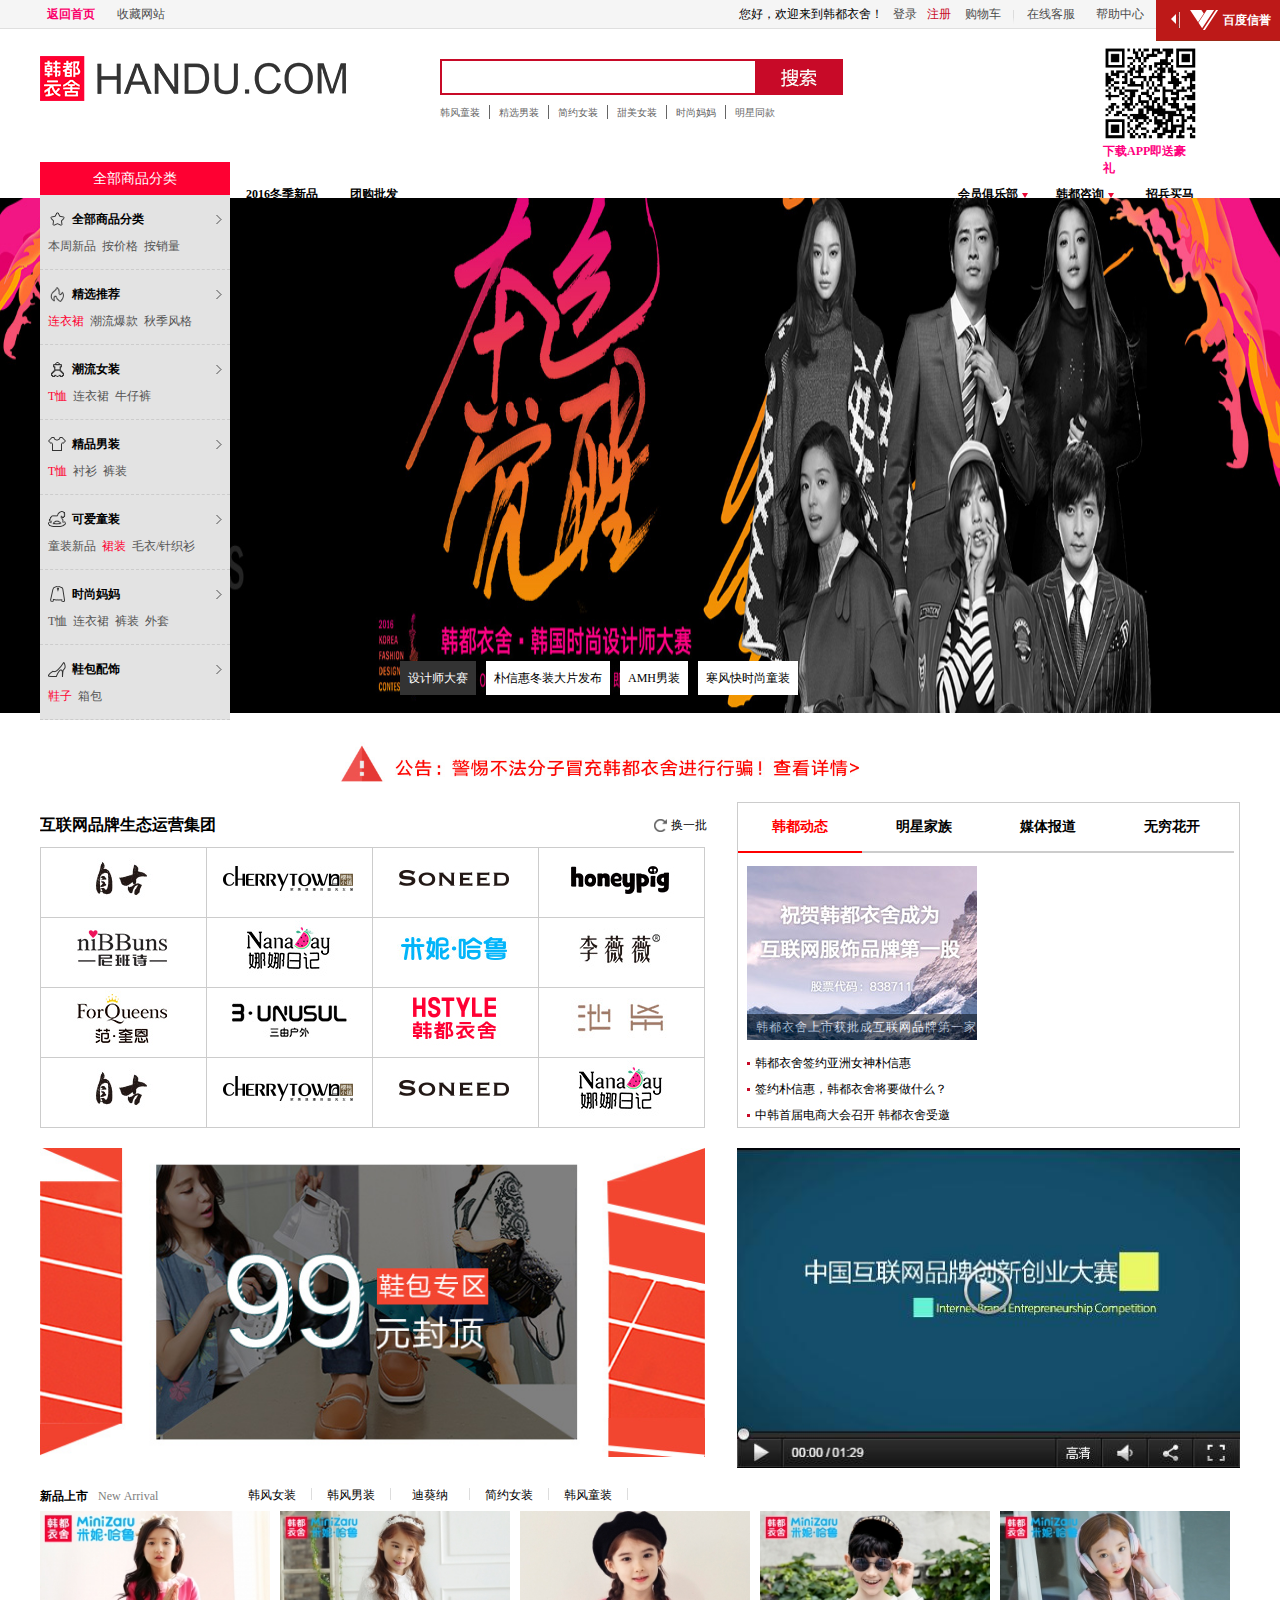
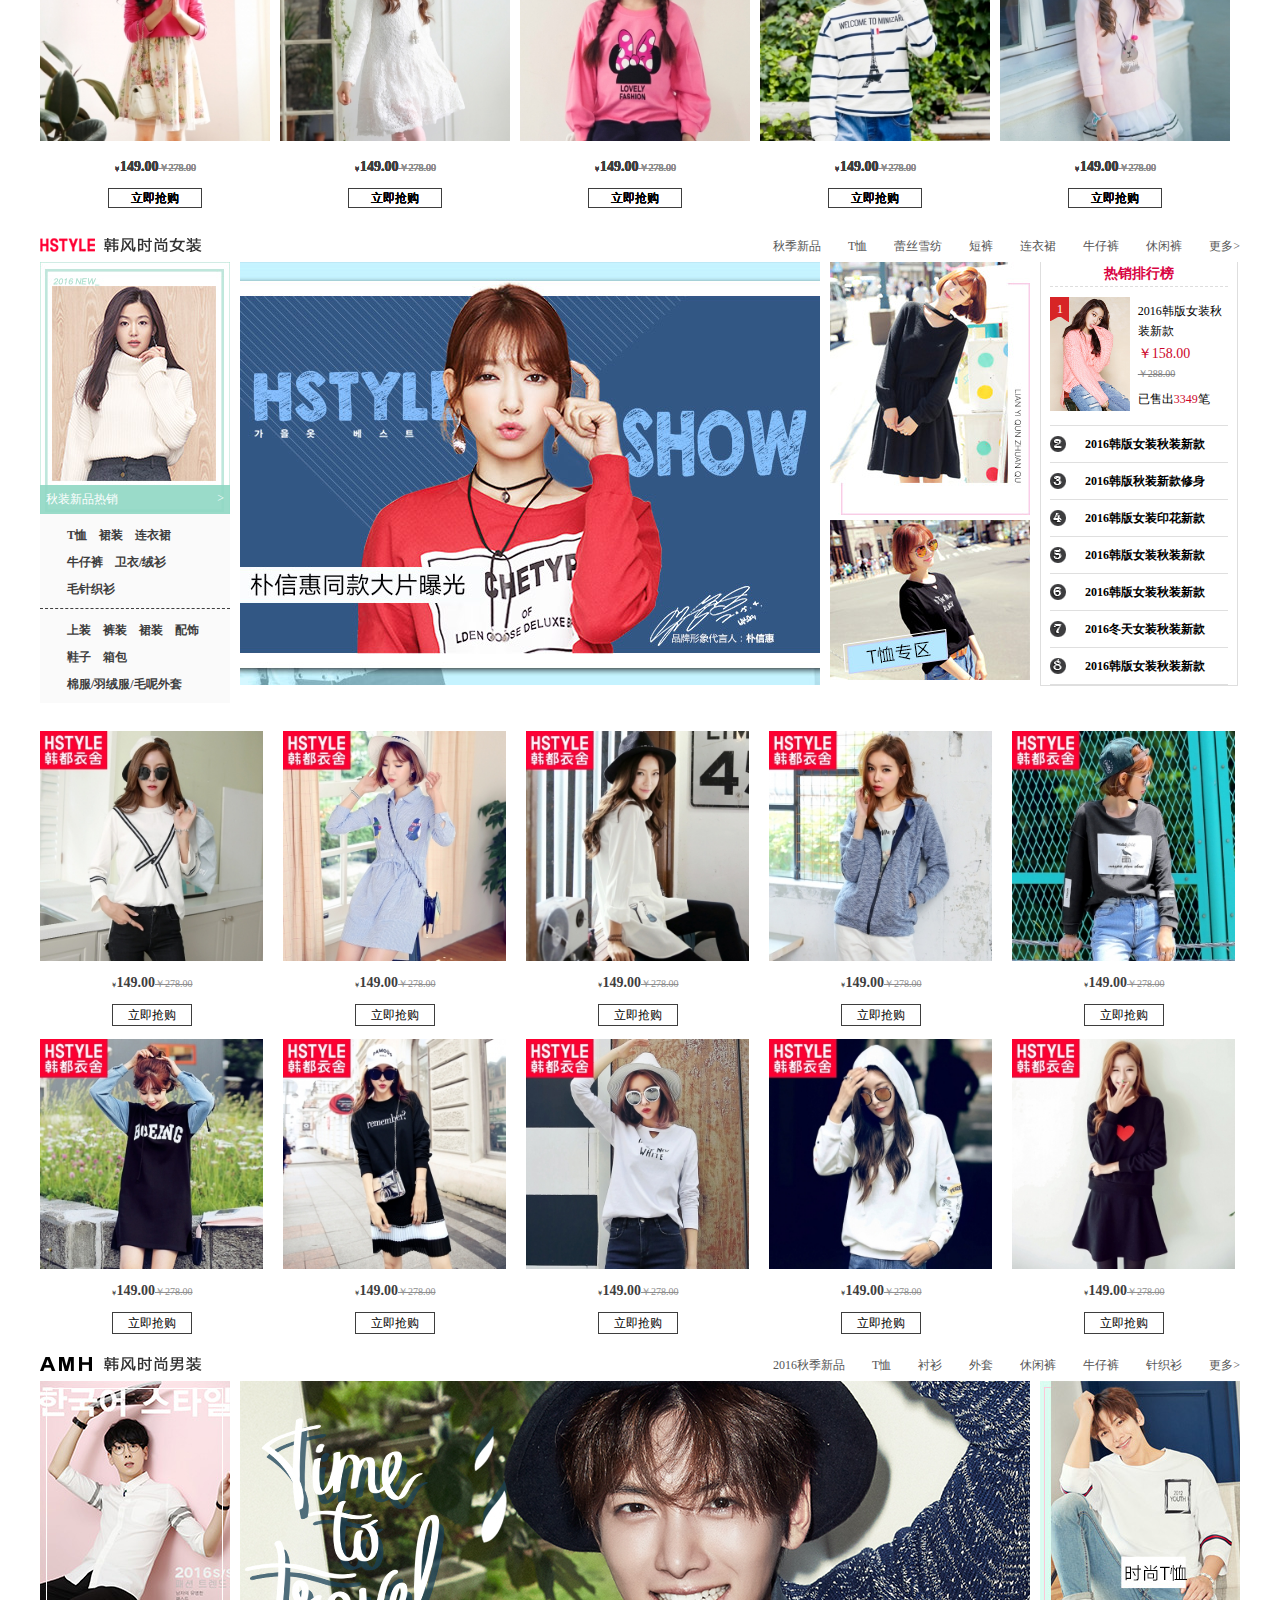
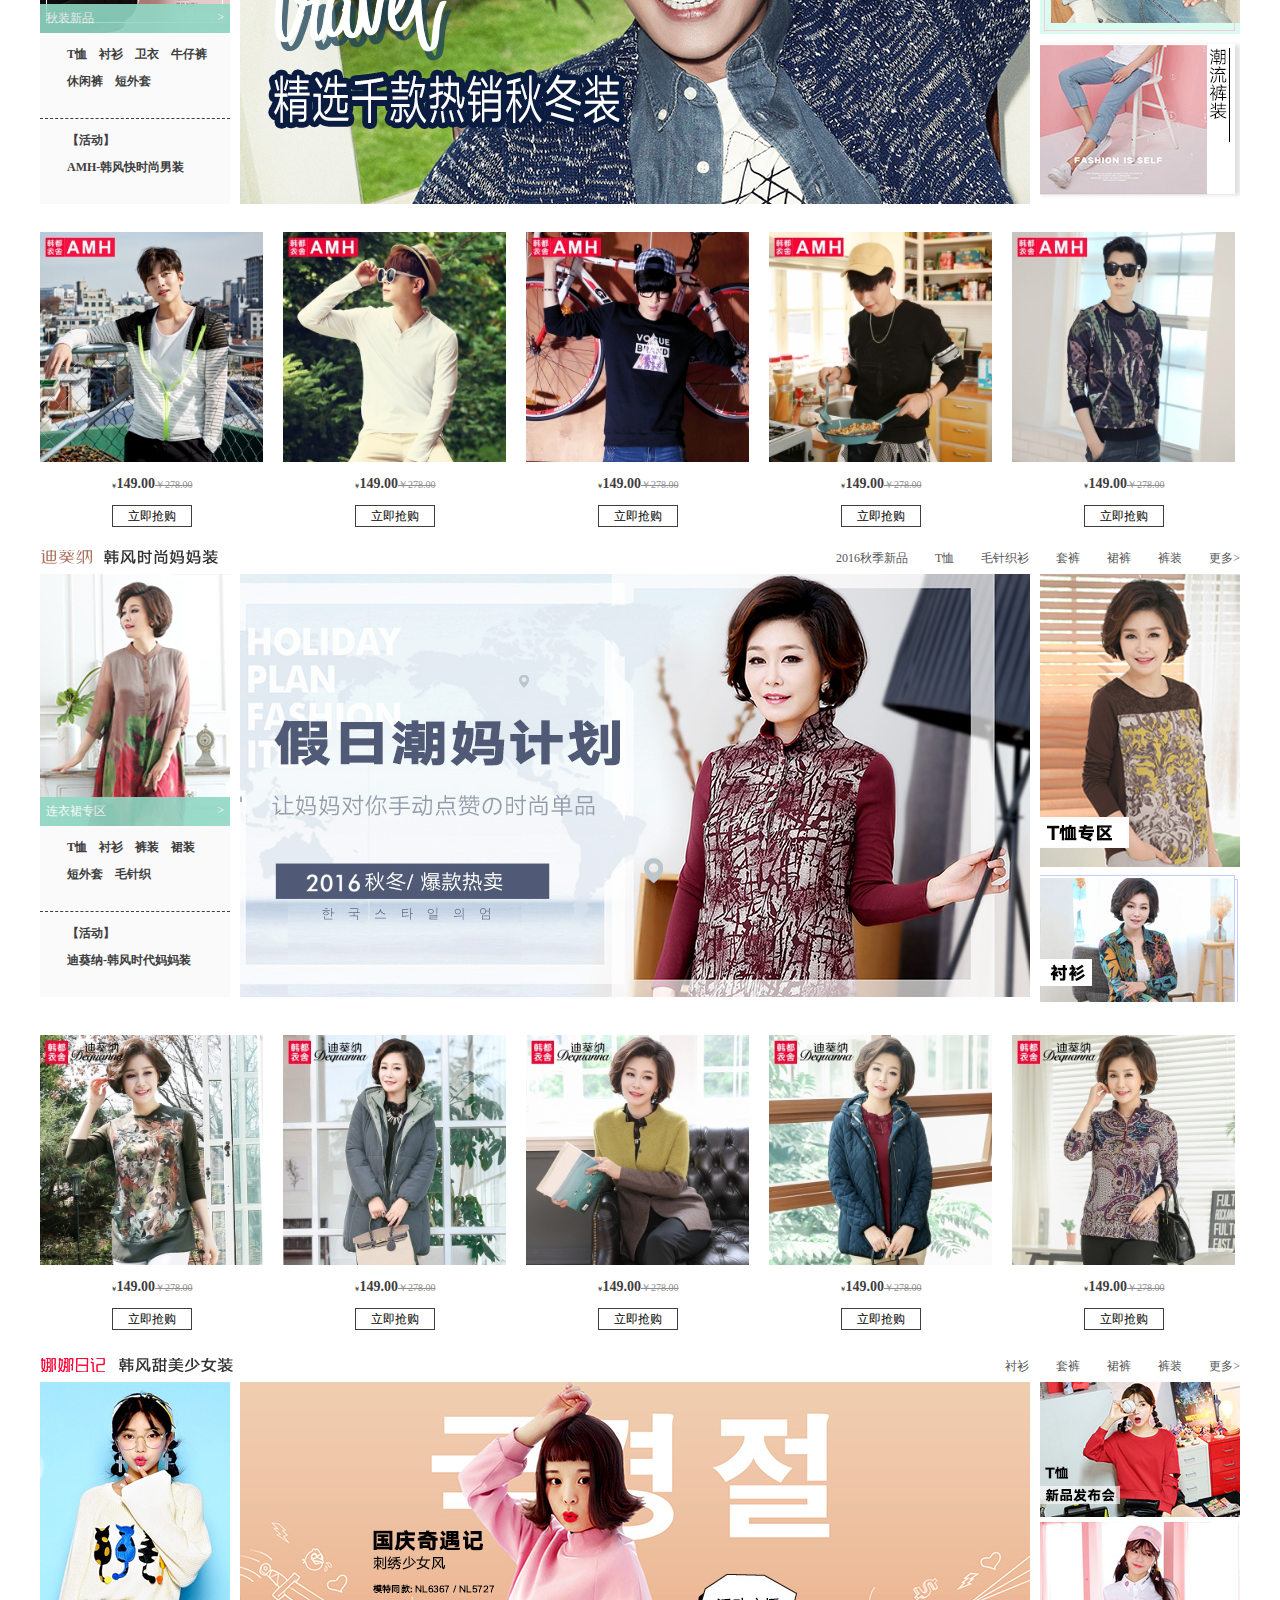
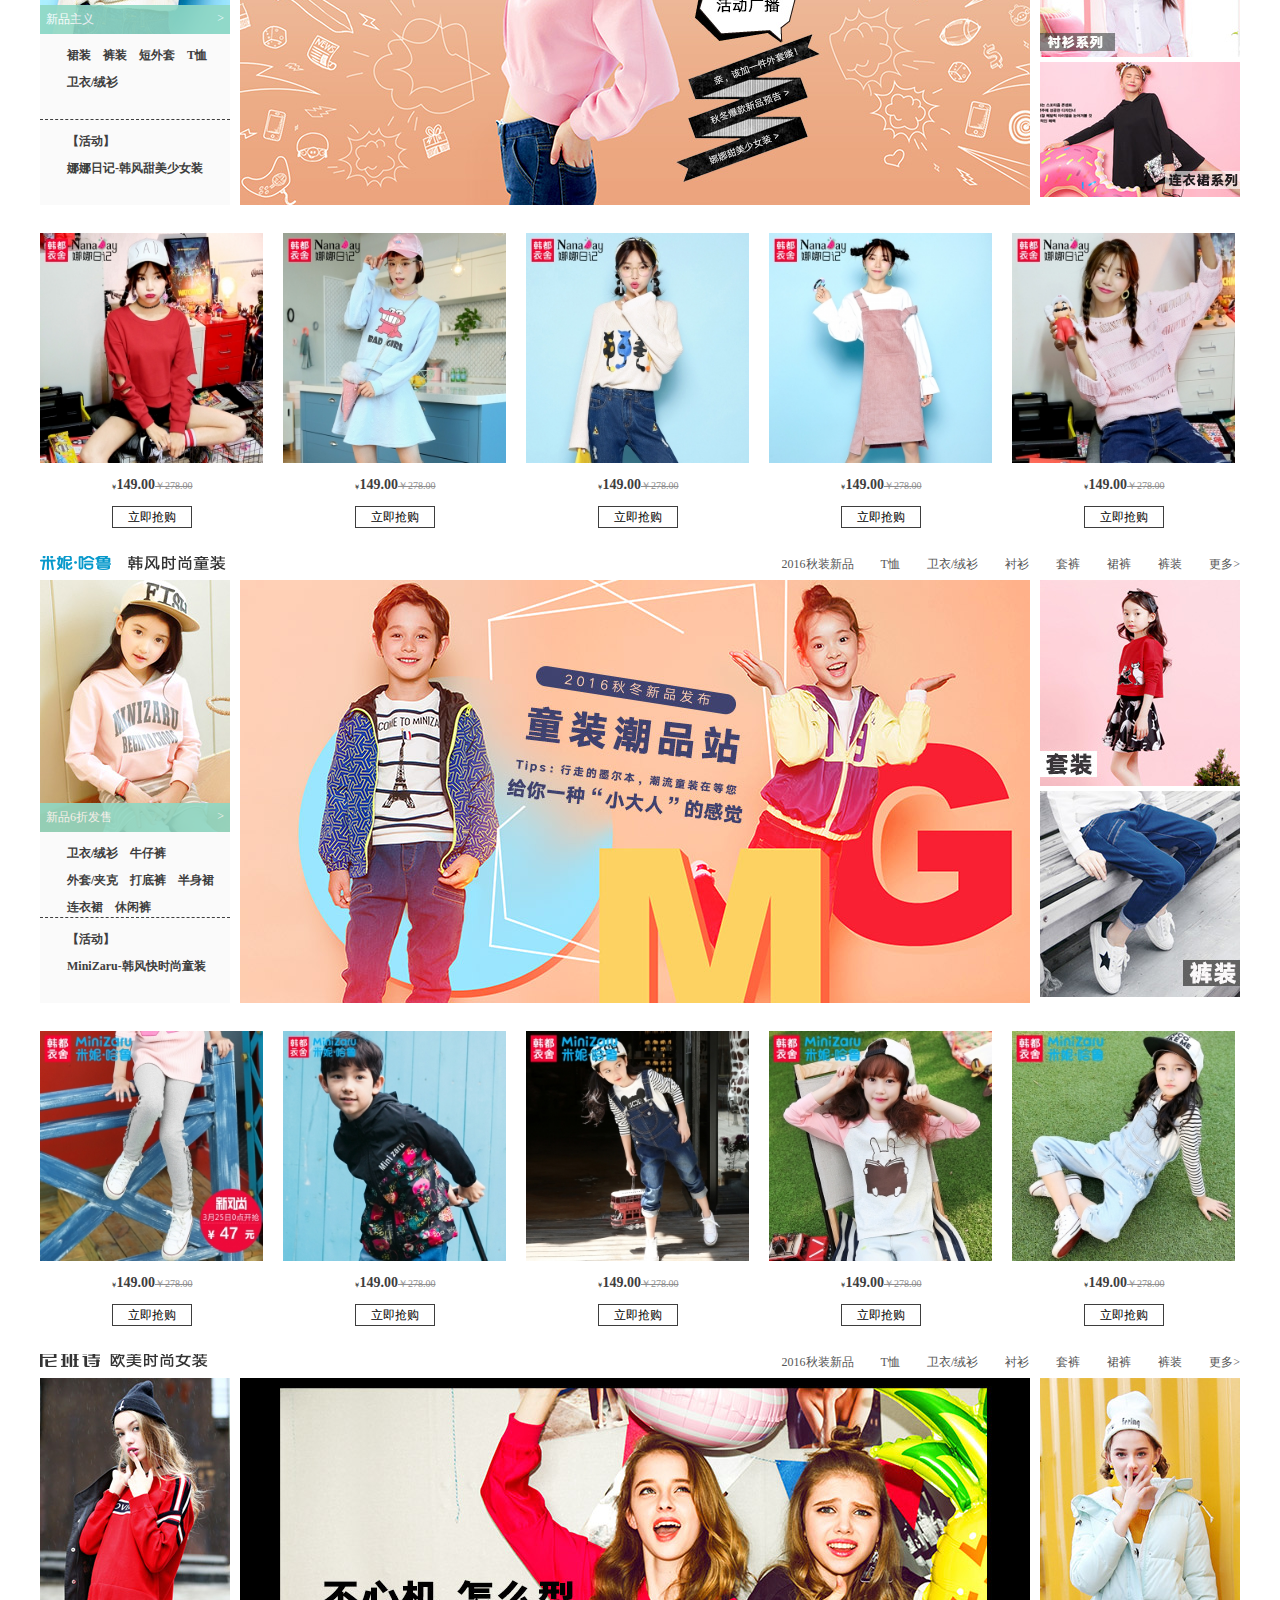
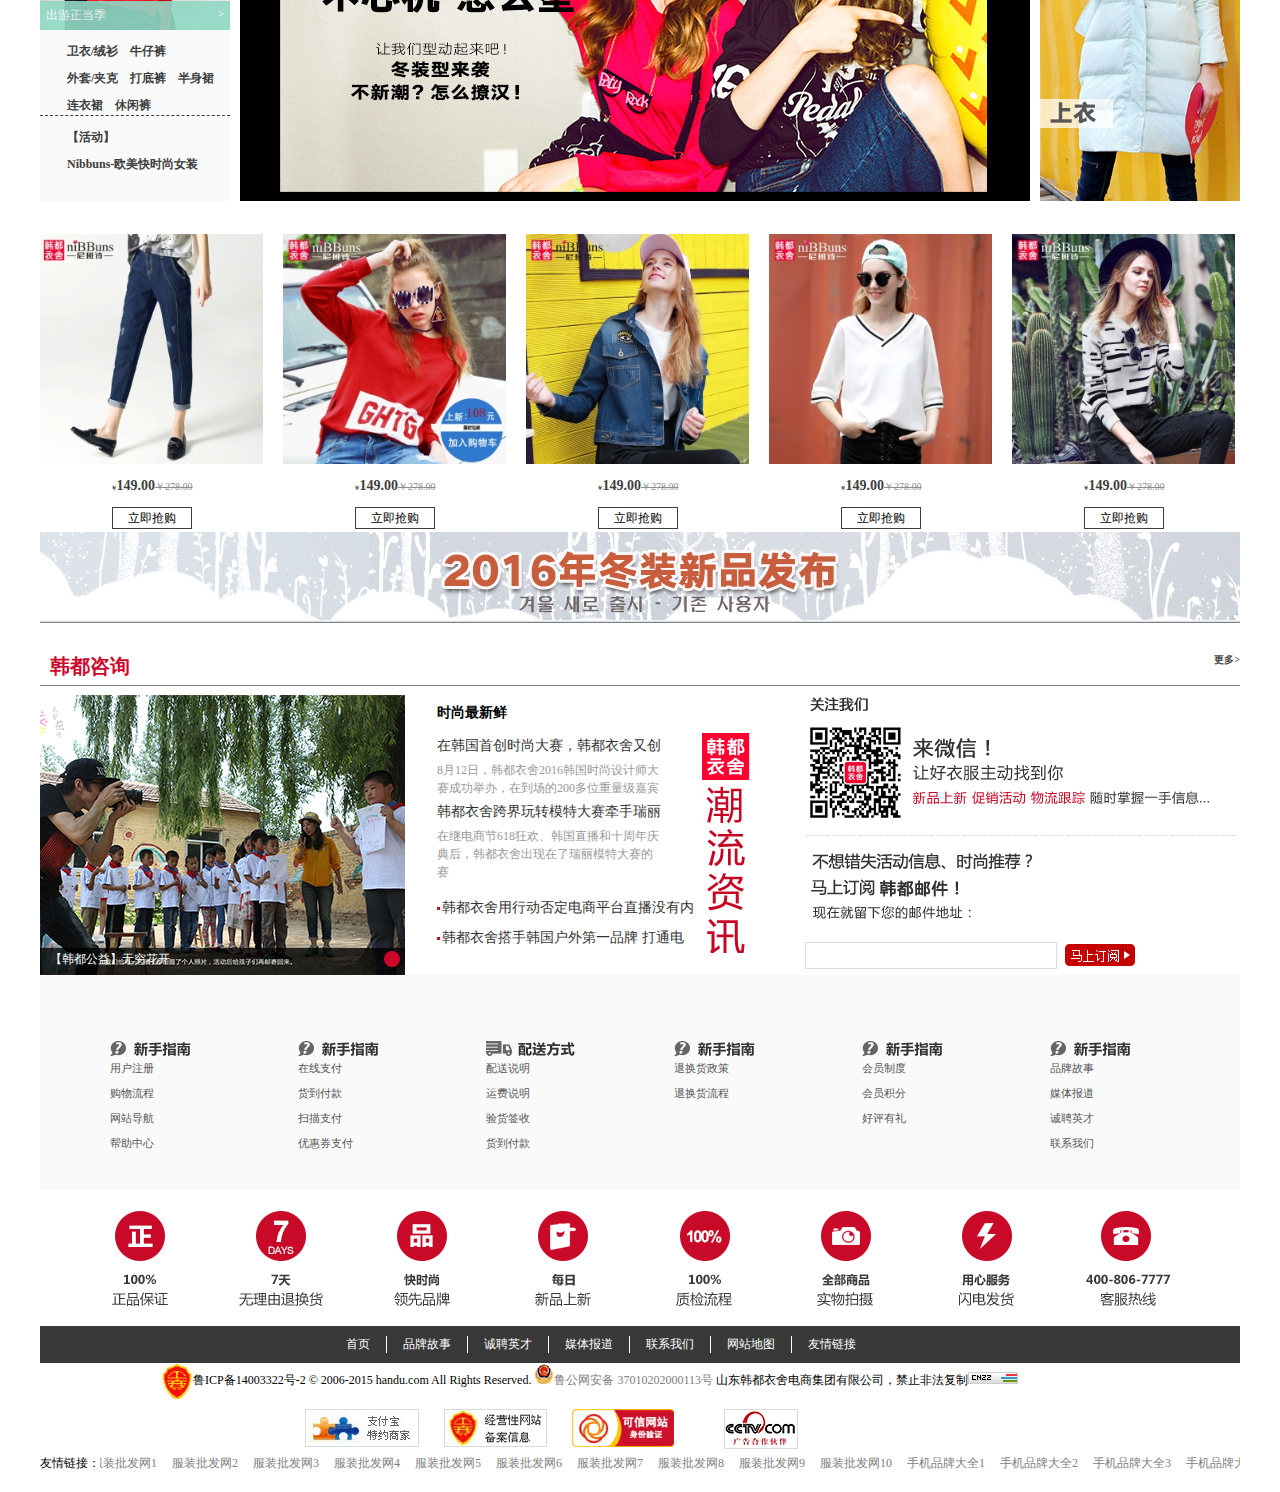
<file: 韩都衣舍/html/index.html>
<!DOCTYPE html>
<html>
	<head>
		<meta charset="utf-8" />
		<title>韩都衣舍首页</title>
		<link type="image/x-icon" href="../img/common/title.jpg" rel="icon"> 
		<link href="../css/common.css" rel="stylesheet" type="text/css">
		<link href="../css/index.css" type="text/css" rel="stylesheet">
		<script src="../lib/jquery-1.12.3.js"></script>
		<script src="../lib/jquery.cookie.js"></script>
		<script src="../js/common.js"></script>
		<script src="../js/index.js"></script>
		<script>
			onload=function(){
				$('#menu-toggle').css('display','block');
				$('.nav-index').hover(
			function(){
				$('#menu-toggle').css('display','block')
			},
			function(){
				$('#menu-toggle').css('display','block')
			}
			
		)
			}
		</script>
	</head>
	<body>
		<div id="wrap-head"></div>
		<div id="wrap-search"></div>
		<div id="wrap-nav"></div>
		
		<div id="wrap-banner">
			<div class="banner-links">
					
					<div>
						<a href="goodList.html">
							<img src="../img/index/423_01.jpg" />
							<img src="../img/index/423_02.jpg" />
							<img src="../img/index/423_03.jpg" />
							<img src="../img/index/423_04.jpg" />
							<img src="../img/index/423_05.jpg" />

						</a>
					</div>
					<div>
						<a href="goodList.html">
							<img src="../img/index/423BOY_01.jpg" />
							<img src="../img/index/423BOY_02.jpg" />
							<img src="../img/index/423BOY_03.jpg" />
							<img src="../img/index/423BOY_04.jpg" />
							<img src="../img/index/423BOY_05.jpg" />

						</a>
					</div>
					<div>
						<a href="goodList.html">
							<img src="../img/index/423HB_01.jpg" />
							<img src="../img/index/423HB_02.jpg" />
							<img src="../img/index/423HB_03.jpg" />
							<img src="../img/index/423HB_04.jpg" />
							<img src="../img/index/423HB_05.jpg" />

						</a>
					</div>
					<div>
						<a href="goodList.html">
							<img src="../img/index/bsl_01.jpg" />
							<img src="../img/index/bsl_02.jpg" />
							<img src="../img/index/bsl_03.jpg" />
							<img src="../img/index/bsl_04.jpg" />
							<img src="../img/index/bsl_05.jpg" />

						</a>
					</div>
					<p><span>设计师大赛</span><span>朴信惠冬装大片发布</span><span>AMH男装</span><span>寒风快时尚童装</span></p>		
					
			</div>
			<div class="banner-notice">
				<a href="goodList.html"><img src="../img/index/notice.jpg"></a>
			</div>
			
		</div>
		<div id="wrap-introduce">
			
			<div class="introduce">
				<div class="intro-top">
					<div class="intr-top-left">
						<div>
							<h2>互联网品牌生态运营集团</h2>
							<a href="goodList.html" ><img src="../img/index/zg.png">换一批</a>
						</div>
						<ul id="intr-list">
							<li><a href="goodList.html"><img src="../img/index/ZG.jpg"></a></li>
							<li><a href="goodList.html"><img src="../img/index/YT.jpg"></a></li>
							<li><a href="goodList.html"><img src="../img/index/Sn.jpg"></a></li>
							<li class="border-right"><a href="goodList.html"><img src="../img/index/pig.jpg"></a></li>
							<li><a href="goodList.html"><img src="../img/index/NBS.jpg"></a></li>
							<li><a href="goodList.html"><img src="../img/index/NA.jpg"></a></li>
							<li><a href="goodList.html"><img src="../img/index/mn.jpg"></a></li>
							<li class="border-right"><a href="goodList.html"><img src="../img/index/lww.jpg"></a></li>
							<li><a href="goodList.html"><img src="../img/index/FQ.jpg"></a></li>
							<li><a href="goodList.html"><img src="../img/index/3u.jpg"></a></li>
							<li><a href="goodList.html"><img src="../img/index/H.jpg"></a></li>
							<li class="border-right "><a href="goodList.html"><img src="../img/index/cx.jpg"></a></li>
							<li class="border-btm"><a href="goodList.html"><img src="../img/index/ZG.jpg"></a></li>
							<li class="border-btm"><a href="goodList.html"><img src="../img/index/YT.jpg"></a></li>
							<li class="border-btm"><a href="goodList.html"><img src="../img/index/Sn.jpg"></a></li>
							<li class="border-right border-btm"><a href="goodList.html"><img src="../img/index/NA.jpg"></a></li>
							
						</ul>
					</div>
					<div class="intr-top-right">
						
						<ul>
							<li class="riht-li right-first">
								<h3>韩都动态</h3>
								<div >
								<ul >
									<li class="first1 first"><a href='#' ><span>韩都衣舍上市获批成互联网品牌第一家</span></a></li>
									<!--<li><a href="goodList.html">韩风十年&nbsp;星光十年</a></li>-->
									<li><a href="goodList.html">韩都衣舍签约亚洲女神朴信惠</a></li>
									<li><a href="goodList.html">签约朴信惠，韩都衣舍将要做什么？</a></li>
									<li><a href="goodList.html">中韩首届电商大会召开 韩都衣舍受邀</a></li>
								</ul>
								<ul>
									<li class="first2 first"><a href='#'><span>韩风十年&nbsp;星光十年</span></a></li>
									<!--<li><a href="goodList.html">韩风十年&nbsp;星光十年</a></li>-->
									<li><a href="goodList.html">韩都衣舍旗下男装AMH摘得双11淘品牌冠军</a></li>
									<li><a href="goodList.html">韩都衣舍多级跳 淘品牌到孵化器</a></li>
									<li><a href="goodList.html">情人节，韩都老总竟然为数百人戴戒指？</a></li>
								</ul>
								</div>
							</li>
							<li class="right-2">
								<h3>明星家族</h3>
								<div>
									<ul >
										<li class="first5 first"><a href='#' ></a></li>
										<!--<li><a href="goodList.html">韩风十年&nbsp;星光十年</a></li>-->
										<li><a href="goodList.html">签约三大韩星：韩都衣舍欲书写互联网品牌的中国时尚传奇<span>[详细内容]</span></a></li>
										<li><a href="goodList.html">StarVC为韩都衣舍品牌背书<span>[详细内容]</span></a></li>
										<li><a href="goodList.html">AMH星势力计划—韩国巨星池昌旭签约发布会<span>[详细内容]</span></a></li>
									</ul>
								</div>
							</li>
							<li class="riht-li">
								<h3>媒体报道</h3>
								<div>
								<ul >
									<li class="first3 first"><a href='#' ><span>韩都衣舍：一个线上品牌的演变</span></a></li>
									<!--<li><a href="goodList.html">韩风十年&nbsp;星光十年</a></li>-->
									<li><a href="goodList.html">韩都衣舍：阿米巴炸裂</a></li>
									<li><a href="goodList.html">亲们 字母印花T恤最"韩范儿"</a></li>
									<li><a href="goodList.html">韩都衣舍：走向"设计师孵化平台"</a></li>
								</ul>
								<ul>
									<li class="first4 first"><a href='#'><span>韩都衣舍赵迎光：站在时尚门外的时尚</span></a></li>
									<!--<li><a href="goodList.html">韩风十年&nbsp;星光十年</a></li>-->
									<li><a href="goodList.html">赵迎光：把决策力从老板放到员工身上</a></li>
									<li><a href="goodList.html">韩都衣舍多级跳 淘品牌到孵化器</a></li>
									<li><a href="goodList.html">"迪葵纳"时尚妈妈装稳居天猫第一</a></li>
								</ul>
								</div>
							</li>
							<li class="right-2">
								<h3>无穷花开</h3>
								<div>
									<ul >
										<li class="first6 first"><a href='#' ></a></li>
										<!--<li><a href="goodList.html">韩风十年&nbsp;星光十年</a></li>-->
										<li><a href="goodList.html">韩都公益：为汶上县寅寺镇草桥小学学生送礼物<span>[详细内容]</span></a></li>
										<li><a href="goodList.html">韩都公益：点亮求学光源 草桥无穷花开<span>[详细内容]</span></a></li>
										<li><a href="goodList.html">筑梦留守儿童"公益项目在山东菏泽启动<span>[详细内容]</span></a></li>
									</ul>
								</div>
							</li>
							
						</ul>
						
					</div>
				</div>
				<div class="intro-mid">
					<div><a href="goodList.html"><img src="../img/index/681.jpg"></a></div>
					<div><a href="goodList.html"><img src="../img/index/vudio.jpg"></a></div>
				</div>
				<div class="intro-btm">
					<!--新品上市图片轮播-->
					<h2>新品上市<span>New&nbsp;Arrival</span></h2>
					<ul>
						<li>
							<a class='intr-title' href="goodList.html">韩风女装</a>
							<ul class="btm-img">
								<li >
									<p class="img"><a href="goodList.html"><img src="../img/index/HFN-1.jpg"></a></p>
									<p class="price"><span class="span-1">&#65509;<b>149.00</b></span><del>&#65509;278.00</del></p>
									<p class="car"><a href="goodList.html">立即抢购</a></p>
								</li>
								<li >
									<p class="img"><a href="goodList.html"><img src="../img/index/HFN-2.jpg"></a></p>
									<p class="price"><span class="span-1">&#65509;<b>149.00</b></span><del>&#65509;278.00</del></p>
									<p class="car"><a href="goodList.html">立即抢购</a></p>
								</li>
								<li >
									<p class="img"><a href="goodList.html"><img src="../img/index/HFN-3.jpg"></a></p>
									<p class="price"><span class="span-1">&#65509;<b>149.00</b></span><del>&#65509;278.00</del></p>
									<p class="car"><a href="goodList.html">立即抢购</a></p>
								</li>
								<li >
									<p class="img"><a href="goodList.html"><img src="../img/index/HFN-4.jpg"></a></p>
									<p class="price"><span class="span-1">&#65509;<b>149.00</b></span><del>&#65509;278.00</del></p>
									<p class="car"><a href="goodList.html">立即抢购</a></p>
								</li>
								<li >
									<p class="img"><a href="goodList.html"><img src="../img/index/HFN-5.jpg"></a></p>
									<p class="price"><span class="span-1">&#65509;<b>149.00</b></span><del>&#65509;278.00</del></p>
									<p class="car"><a href="goodList.html">立即抢购</a></p>
								</li>
							</ul>
						</li>
						<li>
							<a class='intr-title' href="goodList.html">韩风男装</a>
							<ul class="btm-img">
								<li >
									<p class="img"><a href="goodList.html"><img src="../img/index/HFM-1.jpg"></a></p>
									<p class="price"><span class="span-1">&#65509;<b>149.00</b></span><del>&#65509;278.00</del></p>
									<p class="car"><a href="goodList.html">立即抢购</a></p>
								</li>
								<li >
									<p class="img"><a href="goodList.html"><img src="../img/index/HFM-2.jpg"></a></p>
									<p class="price"><span class="span-1">&#65509;<b>149.00</b></span><del>&#65509;278.00</del></p>
									<p class="car"><a href="goodList.html">立即抢购</a></p>
								</li>
								<li >
									<p class="img"><a href="goodList.html"><img src="../img/index/HFM-3.jpg"></a></p>
									<p class="price"><span class="span-1">&#65509;<b>149.00</b></span><del>&#65509;278.00</del></p>
									<p class="car"><a href="goodList.html">立即抢购</a></p>
								</li>
								<li >
									<p class="img"><a href="goodList.html"><img src="../img/index/HFN-4.jpg"></a></p>
									<p class="price"><span class="span-1">&#65509;<b>149.00</b></span><del>&#65509;278.00</del></p>
									<p class="car"><a href="goodList.html">立即抢购</a></p>
								</li>
								<li >
									<p class="img"><a href="goodList.html"><img src="../img/index/HFM-5.jpg"></a></p>
									<p class="price"><span class="span-1">&#65509;<b>149.00</b></span><del>&#65509;278.00</del></p>
									<p class="car"><a href="goodList.html">立即抢购</a></p>
								</li>
							</ul>
						</li>
						<li>
							<a class='intr-title' href="goodList.html">迪葵纳</a>
							<ul class="btm-img">
								<li >
									<p class="img"><a href="goodList.html"><img src="../img/index/CDN-1.jpg"></a></p>
									<p class="price"><span class="span-1">&#65509;<b>149.00</b></span><del>&#65509;278.00</del></p>
									<p class="car"><a href="goodList.html">立即抢购</a></p>
								</li>
								<li >
									<p class="img"><a href="goodList.html"><img src="../img/index/CDN-2.jpg"></a></p>
									<p class="price"><span class="span-1">&#65509;<b>149.00</b></span><del>&#65509;278.00</del></p>
									<p class="car"><a href="goodList.html">立即抢购</a></p>
								</li>
								<li >
									<p class="img"><a href="goodList.html"><img src="../img/index/CDN-3.jpg"></a></p>
									<p class="price"><span class="span-1">&#65509;<b>149.00</b></span><del>&#65509;278.00</del></p>
									<p class="car"><a href="goodList.html">立即抢购</a></p>
								</li>
								<li >
									<p class="img"><a href="goodList.html"><img src="../img/index/CDN-4.jpg"></a></p>
									<p class="price"><span class="span-1">&#65509;<b>149.00</b></span><del>&#65509;278.00</del></p>
									<p class="car"><a href="goodList.html">立即抢购</a></p>
								</li>
								<li >
									<p class="img"><a href="goodList.html"><img src="../img/index/CDN-5.jpg"></a></p>
									<p class="price"><span class="span-1">&#65509;<b>149.00</b></span><del>&#65509;278.00</del></p>
									<p class="car"><a href="goodList.html">立即抢购</a></p>
								</li>
							</ul>
						</li>
						<li>
							<a class='intr-title' href="goodList.html">简约女装</a>
							<ul class="btm-img">
								<li >
									<p class="img"><a href="goodList.html"><img src="../img/index/JYN-1.jpg"></a></p>
									<p class="price"><span class="span-1">&#65509;<b>149.00</b></span><del>&#65509;278.00</del></p>
									<p class="car"><a href="goodList.html">立即抢购</a></p>
								</li>
								<li >
									<p class="img"><a href="goodList.html"><img src="../img/index/JYN-2.jpg"></a></p>
									<p class="price"><span class="span-1">&#65509;<b>149.00</b></span><del>&#65509;278.00</del></p>
									<p class="car"><a href="goodList.html">立即抢购</a></p>
								</li>
								<li >
									<p class="img"><a href="goodList.html"><img src="../img/index/JYN-3.jpg"></a></p>
									<p class="price"><span class="span-1">&#65509;<b>149.00</b></span><del>&#65509;278.00</del></p>
									<p class="car"><a href="goodList.html">立即抢购</a></p>
								</li>
								<li >
									<p class="img"><a href="goodList.html"><img src="../img/index/JYN-4.jpg"></a></p>
									<p class="price"><span class="span-1">&#65509;<b>149.00</b></span><del>&#65509;278.00</del></p>
									<p class="car"><a href="goodList.html">立即抢购</a></p>
								</li>
								<li >
									<p class="img"><a href="goodList.html"><img src="../img/index/JYN-5.jpg"></a></p>
									<p class="price"><span class="span-1">&#65509;<b>149.00</b></span><del>&#65509;278.00</del></p>
									<p class="car"><a href="goodList.html">立即抢购</a></p>
								</li>
							</ul>
						</li>
						<li>
							<a class='intr-title' href="goodList.html">韩风童装</a>
							<ul class="btm-img">
								<li >
									<p class="img"><a href="goodList.html"><img src="../img/index/HFT-1.jpg"></a></p>
									<p class="price"><span class="span-1">&#65509;<b>149.00</b></span><del>&#65509;278.00</del></p>
									<p class="car"><a href="goodList.html">立即抢购</a></p>
								</li>
								<li >
									<p class="img"><a href="goodList.html"><img src="../img/index/HFT-2.jpg"></a></p>
									<p class="price"><span class="span-1">&#65509;<b>149.00</b></span><del>&#65509;278.00</del></p>
									<p class="car"><a href="goodList.html">立即抢购</a></p>
								</li>
								<li >
									<p class="img"><a href="goodList.html"><img src="../img/index/HFT-3.jpg"></a></p>
									<p class="price"><span class="span-1">&#65509;<b>149.00</b></span><del>&#65509;278.00</del></p>
									<p class="car"><a href="goodList.html">立即抢购</a></p>
								</li>
								<li >
									<p class="img"><a href="goodList.html"><img src="../img/index/HFT-4.jpg"></a></p>
									<p class="price"><span class="span-1">&#65509;<b>149.00</b></span><del>&#65509;278.00</del></p>
									<p class="car"><a href="goodList.html">立即抢购</a></p>
								</li>
								<li >
									<p class="img"><a href="goodList.html"><img src="../img/index/HFT-5.jpg"></a></p>
									<p class="price"><span class="span-1">&#65509;<b>149.00</b></span><del>&#65509;278.00</del></p>
									<p class="car"><a href="goodList.html">立即抢购</a></p>
								</li>
							</ul>
						</li>
					</ul>
				</div>
			</div>
			
		</div>
		<div id="wrap-product">
			
			<div class="product">
				
				<div class="clothes-wom">
					
					<div class="product-top">
						
							<h3>
								
								<a href="goodList.html">更多&gt;</a>
								<a href="goodList.html">休闲裤</a>
								<a href="goodList.html">牛仔裤</a>
								<a href="goodList.html">连衣裙</a>
								<a href="goodList.html">短裤</a>
								<a href="goodList.html">蕾丝雪纺</a>
								<a href="goodList.html">T恤</a>
								<a href="goodList.html">秋季新品</a>
							</h3>
													
							<div class="pro-top-left">
								<p class="menu-new"><a href="goodList.html"><span>秋装新品热销<span>&gt;</span></span></a></p>
								<p class="menu-skirt">
									<a href="goodList.html">T恤</a>
									<a href="goodList.html">裙装</a>
									<a href="goodList.html">连衣裙</a>
									<a href="goodList.html">牛仔裤</a>
									<a href="goodList.html">卫衣/绒衫</a>
									<a href="goodList.html">毛针织衫</a>
								</p>
								<p class="menu-suit">
									<a href="goodList.html">上装</a>
									<a href="goodList.html">裤装</a>
									<a href="goodList.html">裙装</a>
									<a href="goodList.html">配饰</a>
									<a href="goodList.html">鞋子</a>
									<a href="goodList.html">箱包</a>
									<a href="goodList.html">棉服/羽绒服/毛呢外套</a>
									
								</p>
								
							</div>
							<div class="pro-top-center">
								<a href="goodList.html"><img src="../img/index/woman/cen.jpg"></a>
							</div>
							<div class="pro-top-right">
								
								<a href="goodList.html"><img src="../img/index/woman/right-1.jpg"></a>
								<a href="goodList.html"><img src="../img/index/woman/right-2.jpg"></a>
								
							</div>
							<div class="pro-top-list">
								<h3>热销排行榜</h3>
								<ul>
									<li class="rank child-1">
										<h3><a href="goodList.html">2016韩版女装秋装新款</a></h3>
										<ul>
											<li class="first"><a href="goodList.html"><img src="../img/index/woman/list-1.jpg"><span>1</span></a></li>
											<li class="last">
												<p class="title"><a href="goodList.html">2016韩版女装秋装新款</a></p>
												<p class="price-new">&#65509;158.00</p>
												<p class="price-old"><del>&#65509;288.00</del></p>
												<p class="sales">已售出<span>3349</span>笔</p>
											</li>
										</ul>
									</li>
									
									<li class="rank child-2">
										<h3><a href="goodList.html">2016韩版女装秋装新款</a></h3>
										<ul>
											<li class="first"><a href="goodList.html"><img src="../img/index/woman/list-2.jpg"><span>2</span></a></li>
											<li class="last">
												<p class="title"><a href="goodList.html">2016韩版女装秋装新款</a></p>
												<p class="price-new">&#65509;166.00</p>
												<p class="price-old"><del>&#65509;388.00</del></p>
												<p class="sales">已售出<span>1349</span>笔</p>
											</li>
										</ul>
									</li>
									
									<li class="rank child-3">
										<h3><a href="goodList.html">2016韩版秋装新款修身</a></h3>
										<ul>
											<li class="first"><a href="goodList.html"><img src="../img/index/woman/list-3.jpg"><span>3</span></a></li>
											<li class="last">
												<p class="title"><a href="goodList.html">2016韩版女装秋装新款</a></p>
												<p class="price-new">&#65509;258.00</p>
												<p class="price-old"><del>&#65509;588.00</del></p>
												<p class="sales">已售出<span>849</span>笔</p>
											</li>
										</ul>
									</li>
									
									<li class="rank child-4">
										<h3><a href="goodList.html">2016韩版女装印花新款</a></h3>
										<ul>
											<li class="first"><a href="goodList.html"><img src="../img/index/woman/list-4.jpg"><span>4</span></a></li>
											<li class="last">
												<p class="title"><a href="goodList.html">2016韩版女装秋装新款</a></p>
												<p class="price-new">&#65509;138.00</p>
												<p class="price-old"><del>&#65509;278.00</del></p>
												<p class="sales">已售出<span>749</span>笔</p>
											</li>
										</ul>
									</li>
									
									<li class="rank child-5">
										<h3><a href="goodList.html">2016韩版女装秋装新款</a></h3>
										<ul>
											<li class="first"><a href="goodList.html"><img src="../img/index/woman/list-5.jpg"><span>5</span></a></li>
											<li class="last">
												<p class="title"><a href="goodList.html">2016韩版女装秋装新款</a></p>
												<p class="price-new">&#65509;458.00</p>
												<p class="price-old"><del>&#65509;988.00</del></p>
												<p class="sales">已售出<span>689</span>笔</p>
											</li>
										</ul>
									</li>
									
									<li class="rank child-6">
										<h3><a href="goodList.html">2016韩版女装秋装新款</a></h3>
										<ul>
											<li class="first"><a href="goodList.html"><img src="../img/index/woman/list-6.jpg"><span>6</span></a></li>
											<li class="last">
												<p class="title"><a href="goodList.html">2016韩版女装秋装新款</a></p>
												<p class="price-new">&#65509;158.00</p>
												<p class="price-old"><del>&#65509;288.00</del></p>
												<p class="sales">已售出<span>549</span>笔</p>
											</li>
										</ul>
									</li>
									
									<li class="rank child-7">
										<h3><a href="goodList.html">2016冬天女装秋装新款</a></h3>
										<ul>
											<li class="first"><a href="goodList.html"><img src="../img/index/woman/list-7.jpg"><span>7</span></a></li>
											<li class="last">
												<p class="title"><a href="goodList.html">2016韩版女装秋装新款</a></p>
												<p class="price-new">&#65509;158.00</p>
												<p class="price-old"><del>&#65509;288.00</del></p>
												<p class="sales">已售出<span>349</span>笔</p>
											</li>
										</ul>
									</li>
									
									<li class="rank child-8">
										<h3><a href="goodList.html">2016韩版女装秋装新款</a></h3>
										<ul>
											<li class="first"><a href="goodList.html"><img src="../img/index/woman/list-8.jpg"><span>8</span></a></li>
											<li class="last">
												<p class="title"><a href="goodList.html">2016韩版女装秋装新款</a></p>
												<p class="price-new">&#65509;158.00</p>
												<p class="price-old"><del>&#65509;288.00</del></p>
												<p class="sales">已售出<span>149</span>笔</p>
											</li>
										</ul>
									</li>
								</ul>
								
							</div>
						
					</div>
					<div class="product-btm">
						<ul>
								<li >
									<p class="img"><a href="goodList.html"><img src="../img/index/woman/pro-1.jpg"></a></p>
									<p class="price"><span class="span-1">&#65509;<b>149.00</b></span><del>&#65509;278.00</del></p>
									<p class="car"><a href="goodList.html">立即抢购</a></p>
								</li>
								<li >
									<p class="img"><a href="goodList.html"><img src="../img/index/woman/pro-2.jpg"></a></p>
									<p class="price"><span class="span-1">&#65509;<b>149.00</b></span><del>&#65509;278.00</del></p>
									<p class="car"><a href="goodList.html">立即抢购</a></p>
								</li>
								<li >
									<p class="img"><a href="goodList.html"><img src="../img/index/woman/pro-3.jpg"></a></p>
									<p class="price"><span class="span-1">&#65509;<b>149.00</b></span><del>&#65509;278.00</del></p>
									<p class="car"><a href="goodList.html">立即抢购</a></p>
								</li>
								<li >
									<p class="img"><a href="goodList.html"><img src="../img/index/woman/pro-4.jpg"></a></p>
									<p class="price"><span class="span-1">&#65509;<b>149.00</b></span><del>&#65509;278.00</del></p>
									<p class="car"><a href="goodList.html">立即抢购</a></p>
								</li>
								<li >
									<p class="img"><a href="goodList.html"><img src="../img/index/woman/pro-5.jpg"></a></p>
									<p class="price"><span class="span-1">&#65509;<b>149.00</b></span><del>&#65509;278.00</del></p>
									<p class="car"><a href="goodList.html">立即抢购</a></p>
								</li>
								<li >
									<p class="img"><a href="goodList.html"><img src="../img/index/woman/pro-6.jpg"></a></p>
									<p class="price"><span class="span-1">&#65509;<b>149.00</b></span><del>&#65509;278.00</del></p>
									<p class="car"><a href="goodList.html">立即抢购</a></p>
								</li>
								<li >
									<p class="img"><a href="goodList.html"><img src="../img/index/woman/pro-7.jpg"></a></p>
									<p class="price"><span class="span-1">&#65509;<b>149.00</b></span><del>&#65509;278.00</del></p>
									<p class="car"><a href="goodList.html">立即抢购</a></p>
								</li>
								<li >
									<p class="img"><a href="goodList.html"><img src="../img/index/woman/pro-8.jpg"></a></p>
									<p class="price"><span class="span-1">&#65509;<b>149.00</b></span><del>&#65509;278.00</del></p>
									<p class="car"><a href="goodList.html">立即抢购</a></p>
								</li>
								<li >
									<p class="img"><a href="goodList.html"><img src="../img/index/woman/pro-9.jpg"></a></p>
									<p class="price"><span class="span-1">&#65509;<b>149.00</b></span><del>&#65509;278.00</del></p>
									<p class="car"><a href="goodList.html">立即抢购</a></p>
								</li>
								<li >
									<p class="img"><a href="goodList.html"><img src="../img/index/woman/pro-10.jpg"></a></p>
									<p class="price"><span class="span-1">&#65509;<b>149.00</b></span><del>&#65509;278.00</del></p>
									<p class="car"><a href="goodList.html">立即抢购</a></p>
								</li>
						</ul>
					</div>
					
					
				</div>
				<div class="clothes-man">
					<div class="product-top">
						
							<h3>
								
								<a href="goodList.html">更多&gt;</a>
								<a href="goodList.html">针织衫</a>
								<a href="goodList.html">牛仔裤</a>
								<a href="goodList.html">休闲裤</a>
								<a href="goodList.html">外套</a>
								<a href="goodList.html">衬衫</a>
								<a href="goodList.html">T恤</a>
								<a href="goodList.html">2016秋季新品</a>
							</h3>
													
							<div class="pro-top-left">
								<p class="menu-new"><a href="goodList.html"><span>秋装新品<span>&gt;</span></span></a></p>
								<p class="menu-skirt">
									<a href="goodList.html">T恤</a>
									<a href="goodList.html">衬衫</a>
									<a href="goodList.html">卫衣</a>
									<a href="goodList.html">牛仔裤</a>
									<a href="goodList.html">休闲裤</a>
									<a href="goodList.html">短外套</a>
								</p>
								<p class="menu-suit">
									<a href="goodList.html">【活动】</a>
									<a href="goodList.html">AMH-韩风快时尚男装</a>
									
								</p>
								
							</div>
							<div class="pro-top-center">
								<a href="goodList.html"><img src="../img/index/man/cen.jpg"></a>
							</div>
							<div class="pro-top-right">
								
								<a href="goodList.html"><img src="../img/index/man/right-1.jpg"></a>
								<a href="goodList.html"><img src="../img/index/man/right-2.jpg"></a>
								
							</div>
						
					</div>
					<div class="product-btm">
						<ul>
								<li >
									<p class="img"><a href="goodList.html"><img src="../img/index/man/p-5.jpg"></a></p>
									<p class="price"><span class="span-1">&#65509;<b>149.00</b></span><del>&#65509;278.00</del></p>
									<p class="car"><a href="goodList.html">立即抢购</a></p>
								</li>
								<li >
									<p class="img"><a href="goodList.html"><img src="../img/index/man/p-1.jpg"></a></p>
									<p class="price"><span class="span-1">&#65509;<b>149.00</b></span><del>&#65509;278.00</del></p>
									<p class="car"><a href="goodList.html">立即抢购</a></p>
								</li>
								<li >
									<p class="img"><a href="goodList.html"><img src="../img/index/man/p-2.jpg"></a></p>
									<p class="price"><span class="span-1">&#65509;<b>149.00</b></span><del>&#65509;278.00</del></p>
									<p class="car"><a href="goodList.html">立即抢购</a></p>
								</li>
								<li >
									<p class="img"><a href="goodList.html"><img src="../img/index/man/p-3.jpg"></a></p>
									<p class="price"><span class="span-1">&#65509;<b>149.00</b></span><del>&#65509;278.00</del></p>
									<p class="car"><a href="goodList.html">立即抢购</a></p>
								</li>
								<li >
									<p class="img"><a href="goodList.html"><img src="../img/index/man/p-4.jpg"></a></p>
									<p class="price"><span class="span-1">&#65509;<b>149.00</b></span><del>&#65509;278.00</del></p>
									<p class="car"><a href="goodList.html">立即抢购</a></p>
								</li>
						</ul>
					</div>
					
				</div>
				<div class="clothes-mom">
					<div class="product-top">
						
							<h3>
								
								<a href="goodList.html">更多&gt;</a>
								<a href="goodList.html">裤装</a>
								<a href="goodList.html">裙裤</a>
								<a href="goodList.html">套裤</a>
								<a href="goodList.html">毛针织衫</a>
								<a href="goodList.html">T恤</a>
								<a href="goodList.html">2016秋季新品</a>
							</h3>
													
							<div class="pro-top-left">
								<p class="menu-new"><a href="goodList.html"><span>连衣裙专区<span>&gt;</span></span></a></p>
								<p class="menu-skirt">
									<a href="goodList.html">T恤</a>
									<a href="goodList.html">衬衫</a>
									<a href="goodList.html">裤装</a>
									<a href="goodList.html">裙装</a>
									<a href="goodList.html">短外套</a>
									<a href="goodList.html">毛针织</a>
								</p>
								<p class="menu-suit">
									<a href="goodList.html">【活动】</a>
									<a href="goodList.html">迪葵纳-韩风时代妈妈装</a>
									
								</p>
								
							</div>
							<div class="pro-top-center">
								<a href="goodList.html"><img src="../img/index/mom/cen.jpg"></a>
							</div>
							<div class="pro-top-right">
								
								<a href="goodList.html"><img src="../img/index/mom/right-1.jpg"></a>
								<a href="goodList.html"><img src="../img/index/mom/ri.jpg"></a>
								
							</div>
						
					</div>
					<div class="product-btm">
						<ul>
								<li >
									<p class="img"><a href="goodList.html"><img src="../img/index/mom/p-5.jpg"></a></p>
									<p class="price"><span class="span-1">&#65509;<b>149.00</b></span><del>&#65509;278.00</del></p>
									<p class="car"><a href="goodList.html">立即抢购</a></p>
								</li>
								<li >
									<p class="img"><a href="goodList.html"><img src="../img/index/mom/p-1.jpg"></a></p>
									<p class="price"><span class="span-1">&#65509;<b>149.00</b></span><del>&#65509;278.00</del></p>
									<p class="car"><a href="goodList.html">立即抢购</a></p>
								</li>
								<li >
									<p class="img"><a href="goodList.html"><img src="../img/index/mom/p-2.jpg"></a></p>
									<p class="price"><span class="span-1">&#65509;<b>149.00</b></span><del>&#65509;278.00</del></p>
									<p class="car"><a href="goodList.html">立即抢购</a></p>
								</li>
								<li >
									<p class="img"><a href="goodList.html"><img src="../img/index/mom/p-3.jpg"></a></p>
									<p class="price"><span class="span-1">&#65509;<b>149.00</b></span><del>&#65509;278.00</del></p>
									<p class="car"><a href="goodList.html">立即抢购</a></p>
								</li>
								<li >
									<p class="img"><a href="goodList.html"><img src="../img/index/mom/p-4.jpg"></a></p>
									<p class="price"><span class="span-1">&#65509;<b>149.00</b></span><del>&#65509;278.00</del></p>
									<p class="car"><a href="goodList.html">立即抢购</a></p>
								</li>
						</ul>
					</div>
				</div>
				<div class="clothes-girl">
					<div class="product-top">
						
							<h3>
								
								<a href="goodList.html">更多&gt;</a>
								<a href="goodList.html">裤装</a>
								<a href="goodList.html">裙裤</a>
								<a href="goodList.html">套裤</a>
								<a href="goodList.html">衬衫</a>

							</h3>
													
							<div class="pro-top-left">
								<p class="menu-new"><a href="goodList.html"><span>新品主义<span>&gt;</span></span></a></p>
								<p class="menu-skirt">
									<a href="goodList.html">裙装</a>
									<a href="goodList.html">裤装</a>
									<a href="goodList.html">短外套</a>
									<a href="goodList.html">T恤</a>
									<a href="goodList.html">卫衣/绒衫</a>
								</p>
								<p class="menu-suit">
									<a href="goodList.html">【活动】</a>
									<a href="goodList.html">娜娜日记-韩风甜美少女装</a>
									
								</p>
								
							</div>
							<div class="pro-top-center">
								<a href="goodList.html"><img src="../img/index/girl/cen.jpg"></a>
							</div>
							<div class="pro-top-right">
								
								<a href="goodList.html"><img src="../img/index/girl/right-1.jpg"></a>
								<a href="goodList.html"><img src="../img/index/girl/right-2.jpg"></a>
								<a href="goodList.html"><img src="../img/index/girl/right-3.jpg"></a>
								
							</div>
						
					</div>
					<div class="product-btm">
						<ul>
								<li >
									<p class="img"><a href="goodList.html"><img src="../img/index/girl/p-5.jpg"></a></p>
									<p class="price"><span class="span-1">&#65509;<b>149.00</b></span><del>&#65509;278.00</del></p>
									<p class="car"><a href="goodList.html">立即抢购</a></p>
								</li>
								<li >
									<p class="img"><a href="goodList.html"><img src="../img/index/girl/p-1.jpg"></a></p>
									<p class="price"><span class="span-1">&#65509;<b>149.00</b></span><del>&#65509;278.00</del></p>
									<p class="car"><a href="goodList.html">立即抢购</a></p>
								</li>
								<li >
									<p class="img"><a href="goodList.html"><img src="../img/index/girl/p-2.jpg"></a></p>
									<p class="price"><span class="span-1">&#65509;<b>149.00</b></span><del>&#65509;278.00</del></p>
									<p class="car"><a href="goodList.html">立即抢购</a></p>
								</li>
								<li >
									<p class="img"><a href="goodList.html"><img src="../img/index/girl/p-3.jpg"></a></p>
									<p class="price"><span class="span-1">&#65509;<b>149.00</b></span><del>&#65509;278.00</del></p>
									<p class="car"><a href="goodList.html">立即抢购</a></p>
								</li>
								<li >
									<p class="img"><a href="goodList.html"><img src="../img/index/girl/p-4.jpg"></a></p>
									<p class="price"><span class="span-1">&#65509;<b>149.00</b></span><del>&#65509;278.00</del></p>
									<p class="car"><a href="goodList.html">立即抢购</a></p>
								</li>
						</ul>
					</div>
				</div>
				<div class="clothes-child">
					<div class="product-top">
						
							<h3>
								
								<a href="goodList.html">更多&gt;</a>
								<a href="goodList.html">裤装</a>
								<a href="goodList.html">裙裤</a>
								<a href="goodList.html">套裤</a>
								<a href="goodList.html">衬衫</a>
								<a href="goodList.html">卫衣/绒衫</a>
								<a href="goodList.html">T恤</a>
								<a href="goodList.html">2016秋装新品</a>
								
							</h3>
													
							<div class="pro-top-left">
								<p class="menu-new"><a href="goodList.html"><span>新品6折发售<span>&gt;</span></span></a></p>
								<p class="menu-skirt">
									<a href="goodList.html">卫衣/绒衫</a>
									<a href="goodList.html">牛仔裤</a>
									<a href="goodList.html">外套/夹克</a>
									<a href="goodList.html">打底裤</a>
									<a href="goodList.html">半身裙</a>
									<a href="goodList.html">连衣裙</a>
									<a href="goodList.html">休闲裤</a>
								</p>
								<p class="menu-suit">
									<a href="goodList.html">【活动】</a>
									<a href="goodList.html">MiniZaru-韩风快时尚童装</a>
									
								</p>
								
							</div>
							<div class="pro-top-center">
								<a href="goodList.html"><img src="../img/index/child/cen.jpg"></a>
							</div>
							<div class="pro-top-right">
								
								<a href="goodList.html"><img src="../img/index/child/right-1.jpg"></a>
								<a href="goodList.html"><img src="../img/index/child/right-2.jpg"></a>

							</div>
						
					</div>
					<div class="product-btm">
						<ul>
								<li >
									<p class="img"><a href="goodList.html"><img src="../img/index/child/p-5.jpg"></a></p>
									<p class="price"><span class="span-1">&#65509;<b>149.00</b></span><del>&#65509;278.00</del></p>
									<p class="car"><a href="goodList.html">立即抢购</a></p>
								</li>
								<li >
									<p class="img"><a href="goodList.html"><img src="../img/index/child/p-1.jpg"></a></p>
									<p class="price"><span class="span-1">&#65509;<b>149.00</b></span><del>&#65509;278.00</del></p>
									<p class="car"><a href="goodList.html">立即抢购</a></p>
								</li>
								<li >
									<p class="img"><a href="goodList.html"><img src="../img/index/child/p-2.jpg"></a></p>
									<p class="price"><span class="span-1">&#65509;<b>149.00</b></span><del>&#65509;278.00</del></p>
									<p class="car"><a href="goodList.html">立即抢购</a></p>
								</li>
								<li >
									<p class="img"><a href="goodList.html"><img src="../img/index/child/p-3.jpg"></a></p>
									<p class="price"><span class="span-1">&#65509;<b>149.00</b></span><del>&#65509;278.00</del></p>
									<p class="car"><a href="goodList.html">立即抢购</a></p>
								</li>
								<li >
									<p class="img"><a href="goodList.html"><img src="../img/index/child/p-4.jpg"></a></p>
									<p class="price"><span class="span-1">&#65509;<b>149.00</b></span><del>&#65509;278.00</del></p>
									<p class="car"><a href="goodList.html">立即抢购</a></p>
								</li>
						</ul>
					</div>
				</div>
				<div class="clothes-europe">
					<div class="product-top">
						
							<h3>
								
								<a href="goodList.html">更多&gt;</a>
								<a href="goodList.html">裤装</a>
								<a href="goodList.html">裙裤</a>
								<a href="goodList.html">套裤</a>
								<a href="goodList.html">衬衫</a>
								<a href="goodList.html">卫衣/绒衫</a>
								<a href="goodList.html">T恤</a>
								<a href="goodList.html">2016秋装新品</a>
								
							</h3>
													
							<div class="pro-top-left">
								<p class="menu-new"><a href="goodList.html"><span>出游正当季<span>&gt;</span></span></a></p>
								<p class="menu-skirt">
									<a href="goodList.html">卫衣/绒衫</a>
									<a href="goodList.html">牛仔裤</a>
									<a href="goodList.html">外套/夹克</a>
									<a href="goodList.html">打底裤</a>
									<a href="goodList.html">半身裙</a>
									<a href="goodList.html">连衣裙</a>
									<a href="goodList.html">休闲裤</a>
								</p>
								<p class="menu-suit">
									<a href="goodList.html">【活动】</a>
									<a href="goodList.html">Nibbuns-欧美快时尚女装</a>
									
								</p>
								
							</div>
							<div class="pro-top-center">
								<a href="goodList.html"><img src="../img/index/eur/cen.jpg"></a>
							</div>
							<div class="pro-top-right">
								
								<a href="goodList.html"><img src="../img/index/eur/right-1.jpg"></a>

								
							</div>
						
					</div>
					<div class="product-btm">
						<ul>
								<li >
									<p class="img"><a href="goodList.html"><img src="../img/index/eur/p-5.jpg"></a></p>
									<p class="price"><span class="span-1">&#65509;<b>149.00</b></span><del>&#65509;278.00</del></p>
									<p class="car"><a href="goodList.html">立即抢购</a></p>
								</li>
								<li >
									<p class="img"><a href="goodList.html"><img src="../img/index/eur/p-1.jpg"></a></p>
									<p class="price"><span class="span-1">&#65509;<b>149.00</b></span><del>&#65509;278.00</del></p>
									<p class="car"><a href="goodList.html">立即抢购</a></p>
								</li>
								<li >
									<p class="img"><a href="goodList.html"><img src="../img/index/eur/p-2.jpg"></a></p>
									<p class="price"><span class="span-1">&#65509;<b>149.00</b></span><del>&#65509;278.00</del></p>
									<p class="car"><a href="goodList.html">立即抢购</a></p>
								</li>
								<li >
									<p class="img"><a href="goodList.html"><img src="../img/index/eur/p-3.jpg"></a></p>
									<p class="price"><span class="span-1">&#65509;<b>149.00</b></span><del>&#65509;278.00</del></p>
									<p class="car"><a href="goodList.html">立即抢购</a></p>
								</li>
								<li >
									<p class="img"><a href="goodList.html"><img src="../img/index/eur/p-4.jpg"></a></p>
									<p class="price"><span class="span-1">&#65509;<b>149.00</b></span><del>&#65509;278.00</del></p>
									<p class="car"><a href="goodList.html">立即抢购</a></p>
								</li>
						</ul>
					</div>
				</div>
			</div>
			
		</div>
		<div id="wrap-news">
			
			<div class="news">
				<div class="news-pro"><a href="goodList.html"><img src="../img/index/new-pro.jpg"></a></div>
				<h3><a href="goodList.html">韩都咨询<span>更多&gt;</span></a></h3>
				<div class="news-list">
					
					<div class="left">
						
						<a href="goodList.html"><img src="../img/index/news-1.jpg">
							<p>【韩都公益】无穷花开<span></span></p>
						
						</a>
						
						
					</div>
					<div class="center">
						
						<h3>时尚最新鲜</h3>
						<ul class="ul-1">
							<li>
								<a href="goodList.html">在韩国首创时尚大赛，韩都衣舍又创</a>
								<p>8月12日，韩都衣舍2016韩国时尚设计师大赛成功举办，在到场的200多位重量级嘉宾</p>
							</li>
							<li>
								<a href="goodList.html">韩都衣舍跨界玩转模特大赛牵手瑞丽</a>
								<p>在继电商节618狂欢、韩国直播和十周年庆典后，韩都衣舍出现在了瑞丽模特大赛的赛</p>
							</li>
						</ul>
						<ul class="ul-2">
							<li><a href="goodList.html">韩都衣舍用行动否定电商平台直播没有内</a></li>
							
							<li><a href="goodList.html">韩都衣舍搭手韩国户外第一品牌 打通电</a></li>
						</ul>
					</div>
					<div class="right">
						<!--<h3>关注我们</h3>-->
						<input type="text" class="txt"/><input type="button" class="btn" />
					</div>
					
				</div>
			</div>
			
		</div>
		<div id="wrap-links"></div>
		<div id="wrap-footer"></div>
		<div id="wrap-fold">
			<div class="fold">
				<div class="fold-yes">
					<div class="logo">
						
					</div>
					<div class="company">
						<p>山东韩都衣舍电商集团有限公司<span></span></p>
						<p>BDV-2927854787</p>
					</div>
					<div class="about">
						<p>累计时间：43个月</p>
						<p><span>81%好评</span><span><a href="goodList.html">评价</a><a href="goodList.html">举报</a></span></p>
					</div>
					<div class="across">
						<h3>认证</h3>
						<ul>
							<li><span></span>实名认证</li>
							<li><span></span>官网认证</li>
						</ul>
						<span>&gt;</span>
					</div>
					<div class="search-fold">
						<input type="text" class="txt" placeholder="www.handuyiseh.com"/><input type="button" class="btn" value=""/>
					</div>
					<div class="link-unfold">
						收起<span></span>
					</div>
				</div>
				<div class="fold-no">
					<div class="link-fold"><span></span></div>
					<div class="logo">百度信誉</div>
				</div>
			</div>
		</div>
		<div id="wrap-sLogo">
			<div class="sLogo">
				<input type="text" class="txt" /><input type=" button" class="btn" />
				<p>没空去韩国吗？就来韩都衣舍！</p>
			</div>
		</div>
		
		<div id="wrap-float">
			<a class="float-1" href=""></a>
			<a class="float-2" href=""></a>
			<a href="" class="float-3"></a>
			<a href="" class="float-4"></a>
			<a href="" class="float-5"></a>
		</div>
	</body>
</html>
</file>
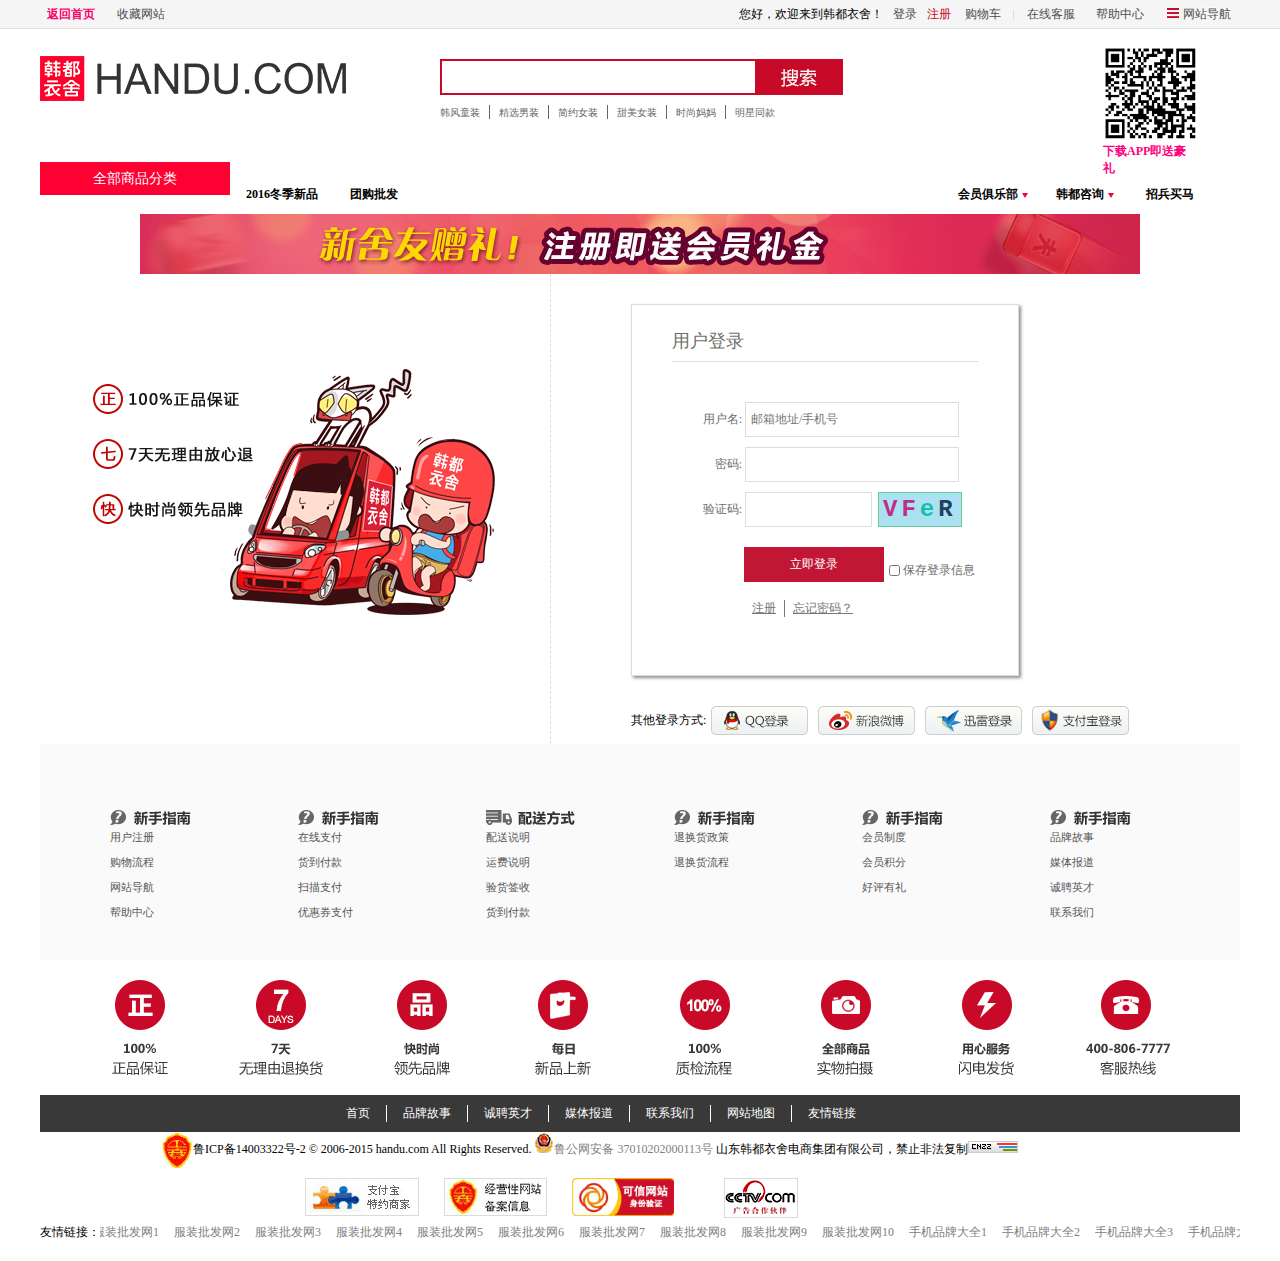
<file: 韩都衣舍/html/cart.html>
<!DOCTYPE html>
<html>

	<head>
		<meta charset="utf-8" />
		<title>购物车</title>
		<link type="image/x-icon" href="../img/common/title.jpg" rel="icon"> 
		<link rel="stylesheet" type="text/css" href="../css/common.css">
		<link rel="stylesheet" type="text/css" href="../css/cart.css">
		<script src="../lib/jquery-1.12.3.js"></script>
		<script src="../lib/jquery.cookie.js"></script>
		<script src="../js/cart.js"></script>
		<script src="../js/common.js"></script>
		
	</head>

	<body>
		<div id="wrap-head"></div>
		<div id="wrap-cart">

			<div class="cart">
				<div class="cart-nav">
					<span class="gotoIndex"></span>
					<span></span>
				</div>
				<div class="cart-goods">
					<ul>
						<li>商品名称</li>
						<li>售价</li>
						<li>数量</li>
						<li>小计</li>
						<li>操作</li>
						<li>备注</li>
					</ul>
					<div class="goodList">
						<p>品牌：韩都衣舍</p>
						<ul>
							<!--<li>
								<div class="info">
									<a href="#" ><img src="../img/goodList/clothes-down/down-1.jpg"></a>
									<div>

										<p>
											<a href="goodList.html">AMH男装韩版2016秋季新款青年潮流趣味牛仔夹克外套男NR5394</a>
										</p>
										<p>
											<span>颜色:</span><span class="color">白色</span>
											<span>尺码:</span><span class="size">M</span>
										</p>

									</div>
								</div>
								<div class="price">
									<del>￥306.00</del><br />
									<span>￥102</span>
								</div>
								<div class="num">
									<span class="minus">-</span>
									<input type="text" value="1"/>
									<span class="plus">+</span>
								</div>
								<div class="unit">
									￥102.00
								</div>
								<div class="handle">
									<span>移入收藏夹</span><br>
									<span class="delete">删除</span>
								</div>
								<div class="intro">
									<a href="goodList.html">
										<span>【AMH 韩风男装】早秋新品尝鲜 立即抢购！~~ 满199-20，满299-50，满499-100，系统自动满减！</span>
									</a>
								</div>
							</li>-->
							
						</ul>
					</div>
					<div class="count">
						<p><span class="count-price span-1">￥230</span><span class="count-num"><b>2</b>件商品&nbsp;&nbsp;总计：</span></p>
						<p><span class="span-1">-￥0.00</span><span>满立减：</span></p>
						<p><span class="span-1">-￥0.00</span><span>税费：</span></p>
					</div>
					<p class="cash">
						<span class="countCash" class="span-1">￥230</span><span>购物金额总计：</span>
					</p>
					<p class="button">
						<a href="goodList.html"></a>
						<a href="goodList.html"></a>
					</p>
				</div>

				<div class="cart-commend">
					<div class="tite">
						<h3>韩都官网为您推荐</h3>
						<p><span>最近浏览过的商品</span><span>最近收藏的商品</span></p>
					</div>
					<div class="goodShow">
						<span class="pageUp"></span>
						
						<span class="pageDown"></span>
						<div>
						
						<ul class="watch">

							<li>
								<a href="goodList.html"><img src="../img/goodList/clothes-down/down-10.jpg"></a>
								<a class="biao">AMH男装韩版2016秋季新款青年潮流趣味牛仔夹克外套男NR5394</a>
								<span>288.00</span>
							</li>
							<li>
								<a href="goodList.html"><img src="../img/goodList/clothes-up/up-10.jpg"></a>
								<a class="biao">AMH男装韩版2016秋季新款青年潮流趣味牛仔夹克外套男NR5394</a>
								<span>288.00</span>

							</li>
							<li>
								<a href="goodList.html"><img src="../img/goodList/clothes-down/down-9.jpg"></a>
								<a class="biao">AMH男装韩版2016秋季新款青年潮流趣味牛仔夹克外套男NR5394</a>
								<span>288.00</span>
							</li>
							<li>
								<a href="goodList.html"><img src="../img/goodList/clothes-down/down-8.jpg"></a>
								<a class="biao">AMH男装韩版2016秋季新款青年潮流趣味牛仔夹克外套男NR5394</a>
								<span>288.00</span>
							</li>
							<li>
								<a href="goodList.html"><img src="../img/goodList/clothes-up/up-7.jpg"></a>
								<a class="biao">AMH男装韩版2016秋季新款青年潮流趣味牛仔夹克外套男NR5394</a>
								<span>288.00</span>
							</li>
							<li>
								<a href="goodList.html"><img src="../img/goodList/clothes-up/up-6.jpg"></a>
								<a class="biao">AMH男装韩版2016秋季新款青年潮流趣味牛仔夹克外套男NR5394</a>
								<span>288.00</span>

							</li>
							<li>
								<a href="goodList.html"><img src="../img/goodList/clothes-up/up-1.jpg"></a>
								<a class="biao">AMH男装韩版2016秋季新款青年潮流趣味牛仔夹克外套男NR5394</a>
								<span>288.00</span>
							</li>
							<li>
								<a href="goodList.html"><img src="../img/goodList/clothes-down/down-18.jpg"></a>
								<a class="biao">AMH男装韩版2016秋季新款青年潮流趣味牛仔夹克外套男NR5394</a>
								<span>288.00</span>
							</li>
							
							<li>
								<a href="goodList.html"><img src="../img/goodList/clothes-down/down-10.jpg"></a>
								<a class="biao">AMH男装韩版2016秋季新款青年潮流趣味牛仔夹克外套男NR5394</a>
								<span>288.00</span>
							</li>
							<li>
								<a href="goodList.html"><img src="../img/goodList/clothes-up/up-10.jpg"></a>
								<a class="biao">AMH男装韩版2016秋季新款青年潮流趣味牛仔夹克外套男NR5394</a>
								<span>288.00</span>

							</li>
							<li>
								<a href="goodList.html"><img src="../img/goodList/clothes-down/down-9.jpg"></a>
								<a class="biao">AMH男装韩版2016秋季新款青年潮流趣味牛仔夹克外套男NR5394</a>
								<span>288.00</span>
							</li>
							<li>
								<a href="goodList.html"><img src="../img/goodList/clothes-down/down-8.jpg"></a>
								<a class="biao">AMH男装韩版2016秋季新款青年潮流趣味牛仔夹克外套男NR5394</a>
								<span>288.00</span>
							</li>
							<li>
								<a href="goodList.html"><img src="../img/goodList/clothes-up/up-7.jpg"></a>
								<a class="biao">AMH男装韩版2016秋季新款青年潮流趣味牛仔夹克外套男NR5394</a>
								<span>288.00</span>
							</li>
							<li>
								<a href="goodList.html"><img src="../img/goodList/clothes-up/up-6.jpg"></a>
								<a class="biao">AMH男装韩版2016秋季新款青年潮流趣味牛仔夹克外套男NR5394</a>
								<span>288.00</span>

							</li>
							<li>
								<a href="goodList.html"><img src="../img/goodList/clothes-up/up-1.jpg"></a>
								<a class="biao">AMH男装韩版2016秋季新款青年潮流趣味牛仔夹克外套男NR5394</a>
								<span>288.00</span>
							</li>
							<li>
								<a href="goodList.html"><img src="../img/goodList/clothes-down/down-18.jpg"></a>
								<a class="biao">AMH男装韩版2016秋季新款青年潮流趣味牛仔夹克外套男NR5394</a>
								<span>288.00</span>
							</li>

							
						</ul>
						<ul class="cellect">

							<li>
								<a href="goodList.html"><img src="../img/goodList/geng/geng1-1.jpg"></a>
								<a class="biao">韩都衣舍2016韩版女装秋装新款印花修身两件套连衣裙OU6526</a>
								<span>158.00</span>
							</li>
							<li>
								<a href="goodList.html"><img src="../img/goodList/geng/geng10.jpg"></a>
								<a class="biao">韩都衣舍2016韩版女装秋装新款印花修身两件套连衣裙OU6526</a>
								<span>158.00</span>
							</li>
							<li>
								<a href="goodList.html"><img src="../img/goodList/geng/geng11.jpg"></a>
								<a class="biao">韩都衣舍2016韩版女装秋装新款印花修身两件套连衣裙OU6526</a>
								<span>158.00</span>
							</li>
							<li>
								<a href="goodList.html"><img src="../img/goodList/geng/geng2.jpg"></a>
								<a class="biao">韩都衣舍2016韩版女装秋装新款印花修身两件套连衣裙OU6526</a>
								<span>158.00</span>
							</li>
							<li>
								<a href="goodList.html"><img src="../img/goodList/geng/geng3.jpg"></a>
								<a class="biao">韩都衣舍2016韩版女装秋装新款印花修身两件套连衣裙OU6526</a>
								<span>158.00</span>
							</li>
							<li>
								<a href="goodList.html"><img src="../img/goodList/geng/geng4.jpg"></a>
								<a class="biao">韩都衣舍2016韩版女装秋装新款印花修身两件套连衣裙OU6526</a>
								<span>158.00</span>
							</li>
							<li>
								<a href="goodList.html"><img src="../img/goodList/geng/geng5.jpg"></a>
								<a class="biao">韩都衣舍2016韩版女装秋装新款印花修身两件套连衣裙OU6526</a>
								<span>158.00</span>
							</li>
							
							<li>
								<a href="goodList.html"><img src="../img/goodList/geng/geng6.jpg"></a>
								<a class="biao">韩都衣舍2016韩版女装秋装新款印花修身两件套连衣裙OU6526</a>
								<span>158.00</span>
							</li>
							<li>
								<a href="goodList.html"><img src="../img/goodList/geng/geng7.jpg"></a>
								<a class="biao">韩都衣舍2016韩版女装秋装新款印花修身两件套连衣裙OU6526</a>
								<span>288.00</span>
							</li>
							<li>
								<a href="goodList.html"><img src="../img/goodList/geng/geng8.jpg"></a>
								<a class="biao">韩都衣舍2016韩版女装秋装新款印花修身两件套连衣裙OU6526</a>
								<span>288.00</span>
							</li>
							<li>
								<a href="goodList.html"><img src="../img/goodList/geng/geng9.jpg"></a>
								<a class="biao">韩都衣舍2016韩版女装秋装新款印花修身两件套连衣裙OU6526</a>
								<span>158.00</span>
							</li>
						</ul>
						
						</div>
					</div>
				</div>
			</div>

		</div>
		<div id="wrap-links"></div>
		<div id="wrap-footer"></div>
	</body>

</html>
</file>
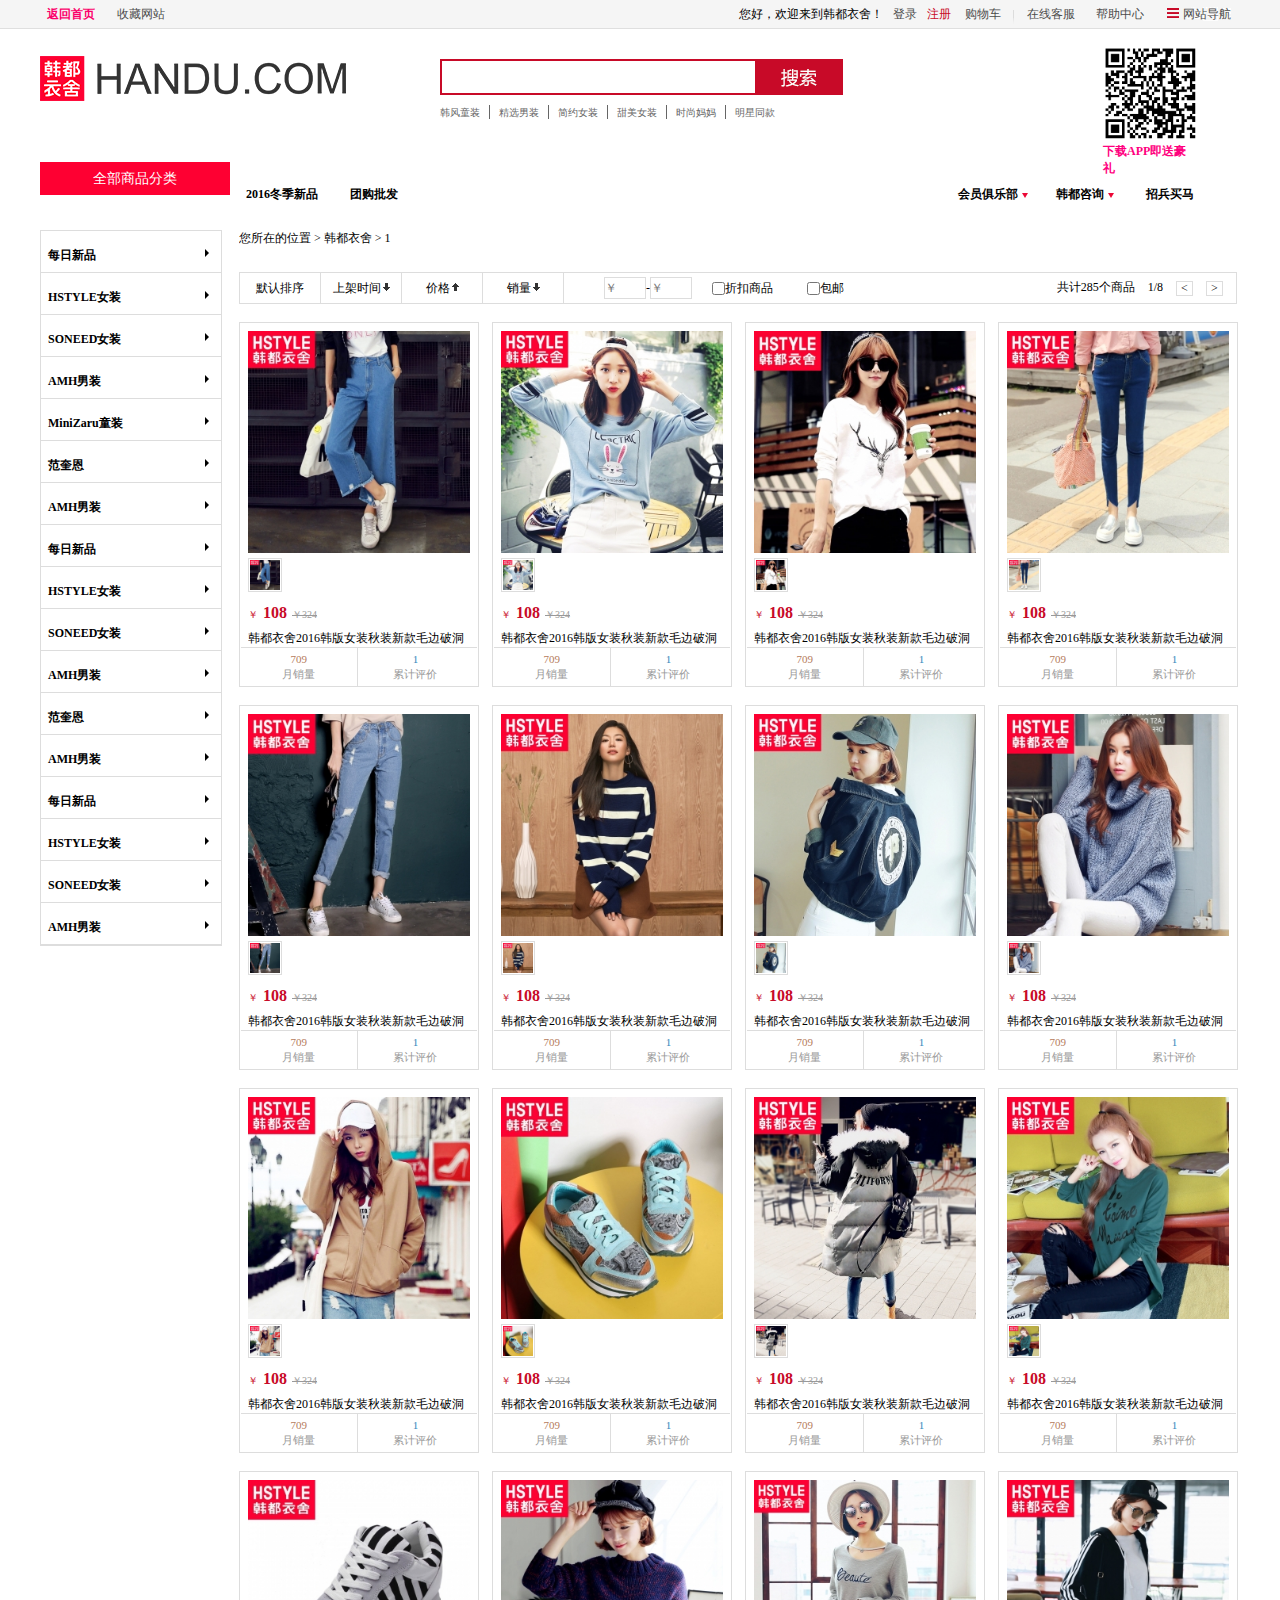
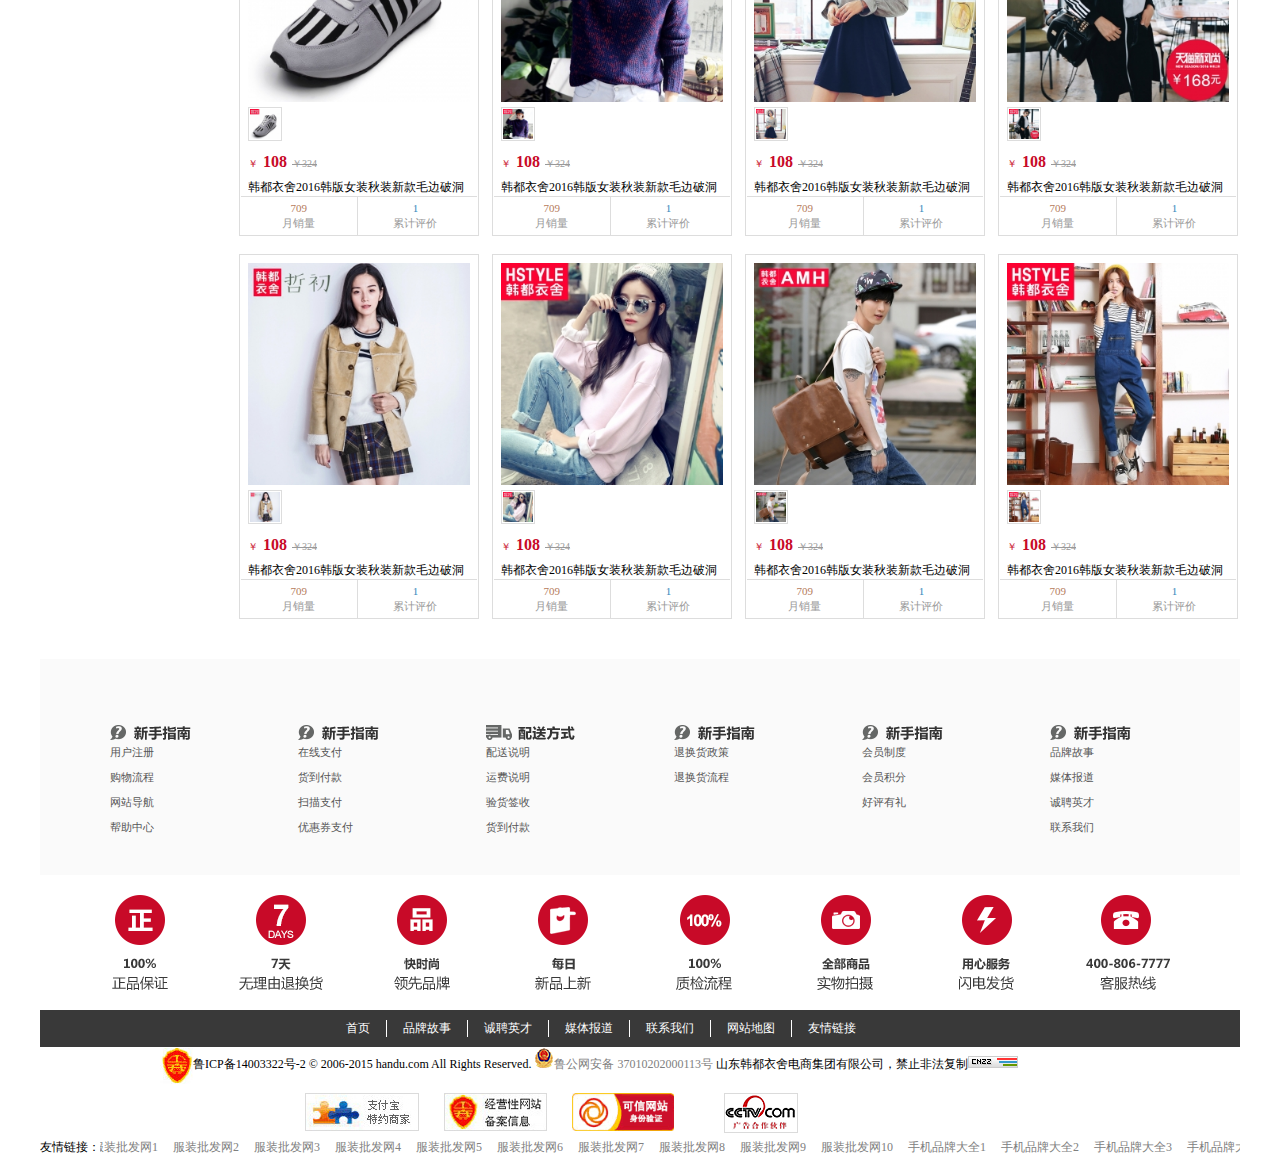
<file: 韩都衣舍/html/goodList.html>
<!DOCTYPE html>
<html>
	<head>
		<title>商品列表</title>
		<link type="image/x-icon" href="../img/common/title.jpg" rel="icon"> 
		<meta charset="utf-8" />
		<script src="../lib/jquery-1.12.3.js"></script>
		<script src="../js/common.js"></script>
		<script src="../js/goodList.js"></script>
		<script src="../lib/jquery.cookie.js"></script>
		<link rel="stylesheet" type="text/css" href="../css/common.css">
		<link rel="stylesheet" type="text/css" href="../css/goodList.css">
		
	</head>
	<body>
		<div id="wrap-head"></div>
		<div id="wrap-search"></div>
		<div id="wrap-nav"></div>
		<div id="wrap-good">
			
			<div class="good">
				<div class="good-menu">
					<ul>
						<li>
							<h3 class="parent-h3">每日新品<span></span></h3>
							<ul class="ul-2" id="every">
								<li><a href="#">20161024</a></li>
								<li><a href="#">20161023</a></li>
								<li><a href="#">20161022</a></li>
								<li><a href="#">20161021</a></li>
								<li><a href="#">20161020</a></li>
								<li><a href="#">20161019</a></li>
							</ul>
						</li>
						<li>
							<h3 class="parent-h3">HSTYLE女装<span></span></h3>
							
									
								<ul class="ul-1">
										<h3 class="son-h3">上装</h3>
									<ul id="clothes-up">
										<li><a href="#">T恤<span>(285)</span></a></li>
										<li><a href="#">裤子<span>(285)</span></a></li>
										<li><a href="#">衬衫<span>(285)</span></a></li>
										<li><a href="#">卫衣/绒衫<span>(285)</span></a></li>
										<li><a href="#">套装<span>(285)</span></a></li>
										<li><a href="#">蕾丝衫/雪纺衫<span>(285)</span></a></li>
										<li><a href="#">短外套<span>(285)</span></a></li>
										<li><a href="#">羽绒服<span>(285)</span></a></li>
										<li><a href="#">马夹<span>(285)</span></a></li>
									</ul>
							
							
									
									
										<h3 class="son-h3">下装</h3>
									<ul class="ul-1" id="clothes-down">
										<li><a href="#">裤子<span>(285)</span></a></li>
										<li><a href="#">短裤<span>(285)</span></a></li>
										<li><a href="#">棉裤<span>(285)</span></a></li>
										<li><a href="#">打底裤<span>(285)</span></a></li>
										<li><a href="#">九分裤<span>(285)</span></a></li>
										<li><a href="#">秋季裙裤<span>(285)</span></a></li>
										<li><a href="#">半身裙<span>(285)</span></a></li>
										<li><a href="#">背带裤<span>(285)</span></a></li>
										<li><a href="#">牛仔裤<span>(285)</span></a></li>
									</ul>
							</ul>
						</li>
						
						
						
						<li>
							<h3 class="parent-h3">SONEED女装<span></span></h3>
						</li>
						<li>
							<h3>AMH男装<span></span></h3>
						<li>
							<h3>MiniZaru童装<span></span></h3>
						</li>
	
						<li>
							<h3>范奎恩<span></span></h3>
						</li>
						<li>
							<h3>AMH男装<span></span></h3>
							<li>
							<h3>每日新品<span></span></h3>
						</li>
						<li>
							<h3>HSTYLE女装<span></span></h3>
						</li>
						<li>
							<h3>SONEED女装<span></span></h3>
						</li>
						<li>
							<h3>AMH男装<span></span></h3>
						</li>
						<li>
							<h3>范奎恩<span></span></h3>
						</li>
						<li>
							<h3>AMH男装<span></span></h3>
							<li>
							<h3>每日新品<span></span></h3>
						</li>
						<li>
							<h3>HSTYLE女装<span></span></h3>
						</li>
						<li>
							<h3>SONEED女装<span></span></h3>
						</li>
						<li>
							<h3>AMH男装<span></span></h3>
						</li>
					</ul>
				</div>
				<div class="good-list">
					<div class="position">您所在的位置&nbsp;&gt;&nbsp;韩都衣舍&nbsp;&gt;&nbsp;<span id="category">1</span></div>
					<div class="good-rank">
						<ul>
							<li><a href="">默认排序</a></li>
							<li class="time"><a href="">上架时间</a><span></span></li>
							<li class="price"><a href="">价格</a><span></span></li>
							<li class="num"><a href="">销量</a><span></span></li>
						</ul>
						<div class="ipt">
							<input type="text" placeholder="&#65509;" /><span>-</span><input type="text" placeholder="&#65509;" />
						</div>
						<div class="cbk">
							<input type="checkbox" /><span>折扣商品</span>
							<input type="checkbox" /><span>包邮</span>
						</div>
						<div class="page">
							<span>共计285个商品</span>
							<span>1/8</span>
							<span class="chec">&lt;</span>
							<span class="chec">
								&gt;
							</span>
						</div>
					</div>
					<div class="goods">
						<!--<div>
							<p class="picture">
								<a class="big-pic" href="#"><img src="../img/goodList/geng/geng1.jpg"></a>
								<a class="small-pic" href="#"><img src="../img/goodList/geng/geng1.jpg"></a>
								
							</p>
							<p class="price">
								<span class="newPrice">&#65509;<b>179</b></span><del class="oldPrice">&#65509;658.00</del>
							</p>
							<p class="title"><a href="#">韩都衣舍2016韩版女秋装新款条纹拼接长袖连衣裙DU6098樱</a></p>
							<ul>
								<li><span class="monnum">766</span><br><span>月销量</span></li>
								<li><span class="connum">2</span><br><span>累计评价</span></li>
							</ul>
						</div>-->
						<!--<div>
							<p class="picture">
								<a class="big-pic" href="#"><img src="../img/goodList/geng/geng1.jpg"></a>
								<a class="small-pic" href="#"><img src="../img/goodList/geng/geng1.jpg"></a>
								
							</p>
							<p class="price">
								<span class="newPrice">&#65509;<b>179</b></span><del class="oldPrice">&#65509;658.00</del>
							</p>
							<p class="title"><a href="#">韩都衣舍2016韩版女秋装新款条纹拼接长袖连衣裙DU6098樱</a></p>
							<ul>
								<li><span class="monnum">766</span><br><span>月销量</span></li>
								<li><span class="connum">2</span><br><span>累计评价</span></li>
							</ul>
						</div>-->
						<!--<div>
							<p class="picture">
								<a class="big-pic" href="#"><img src="../img/goodList/geng/geng1.jpg"></a>
								<a class="small-pic" href="#"><img src="../img/goodList/geng/geng1.jpg"></a>
								
							</p>
							<p class="price">
								<span class="newPrice">&#65509;<b>179</b></span><del class="oldPrice">&#65509;658.00</del>
							</p>
							<p class="title"><a href="#">韩都衣舍2016韩版女秋装新款条纹拼接长袖连衣裙DU6098樱</a></p>
							<ul>
								<li><span class="monnum">766</span><br><span>月销量</span></li>
								<li><span class="connum">2</span><br><span>累计评价</span></li>
							</ul>
						</div>-->
						<!--<div>
							<p class="picture">
								<a class="big-pic" href="#"><img src="../img/goodList/geng/geng1.jpg"></a>
								<a class="small-pic" href="#"><img src="../img/goodList/geng/geng1.jpg"></a>
								
							</p>
							<p class="price">
								<span class="newPrice">&#65509;<b>179</b></span><del class="oldPrice">&#65509;658.00</del>
							</p>
							<p class="title"><a href="#">韩都衣舍2016韩版女秋装新款条纹拼接长袖连衣裙DU6098樱</a></p>
							<ul>
								<li><span class="monnum">766</span><br><span>月销量</span></li>
								<li><span class="connum">2</span><br><span>累计评价</span></li>
							</ul>
						</div>-->
						<!--<div>
							<p class="picture">
								<a class="big-pic" href="#"><img src="../img/goodList/geng/geng1.jpg"></a>
								<a class="small-pic" href="#"><img src="../img/goodList/geng/geng1.jpg"></a>
								
							</p>
							<p class="price">
								<span class="newPrice">&#65509;<b>179</b></span><del class="oldPrice">&#65509;658.00</del>
							</p>
							<p class="title"><a href="#">韩都衣舍2016韩版女秋装新款条纹拼接长袖连衣裙DU6098樱</a></p>
							<ul>
								<li><span class="monnum">766</span><br><span>月销量</span></li>
								<li><span class="connum">2</span><br><span>累计评价</span></li>
							</ul>
						</div>-->
						<!--<div>
							<p class="picture">
								<a class="big-pic" href="#"><img src="../img/goodList/geng/geng1.jpg"></a>
								<a class="small-pic" href="#"><img src="../img/goodList/geng/geng1.jpg"></a>
								
							</p>
							<p class="price">
								<span class="newPrice">&#65509;<b>179</b></span><del class="oldPrice">&#65509;658.00</del>
							</p>
							<p class="title"><a href="#">韩都衣舍2016韩版女秋装新款条纹拼接长袖连衣裙DU6098樱</a></p>
							<ul>
								<li><span class="monnum">766</span><br><span>月销量</span></li>
								<li><span class="connum">2</span><br><span>累计评价</span></li>
							</ul>
						</div>-->
						<!--<div>
							<p class="picture">
								<a class="big-pic" href="#"><img src="../img/goodList/geng/geng1.jpg"></a>
								<a class="small-pic" href="#"><img src="../img/goodList/geng/geng1.jpg"></a>
								
							</p>
							<p class="price">
								<span class="newPrice">&#65509;<b>179</b></span><del class="oldPrice">&#65509;658.00</del>
							</p>
							<p class="title"><a href="#">韩都衣舍2016韩版女秋装新款条纹拼接长袖连衣裙DU6098樱</a></p>
							<ul>
								<li><span class="monnum">766</span><br><span>月销量</span></li>
								<li><span class="connum">2</span><br><span>累计评价</span></li>
							</ul>
						</div>-->
						<!--<div>
							<p class="picture">
								<a class="big-pic" href="#"><img src="../img/goodList/geng/geng1.jpg"></a>
								<a class="small-pic" href="#"><img src="../img/goodList/geng/geng1.jpg"></a>
								
							</p>
							<p class="price">
								<span class="newPrice">&#65509;<b>179</b></span><del class="oldPrice">&#65509;658.00</del>
							</p>
							<p class="title"><a href="#">韩都衣舍2016韩版女秋装新款条纹拼接长袖连衣裙DU6098樱</a></p>
							<ul>
								<li><span class="monnum">766</span><br><span>月销量</span></li>
								<li><span class="connum">2</span><br><span>累计评价</span></li>
							</ul>
						</div>-->
					</div>
				</div>
			</div>
		</div>
		<div id="wrap-links"></div>
		<div id="wrap-footer"></div>
	</body>
</html>
</file>
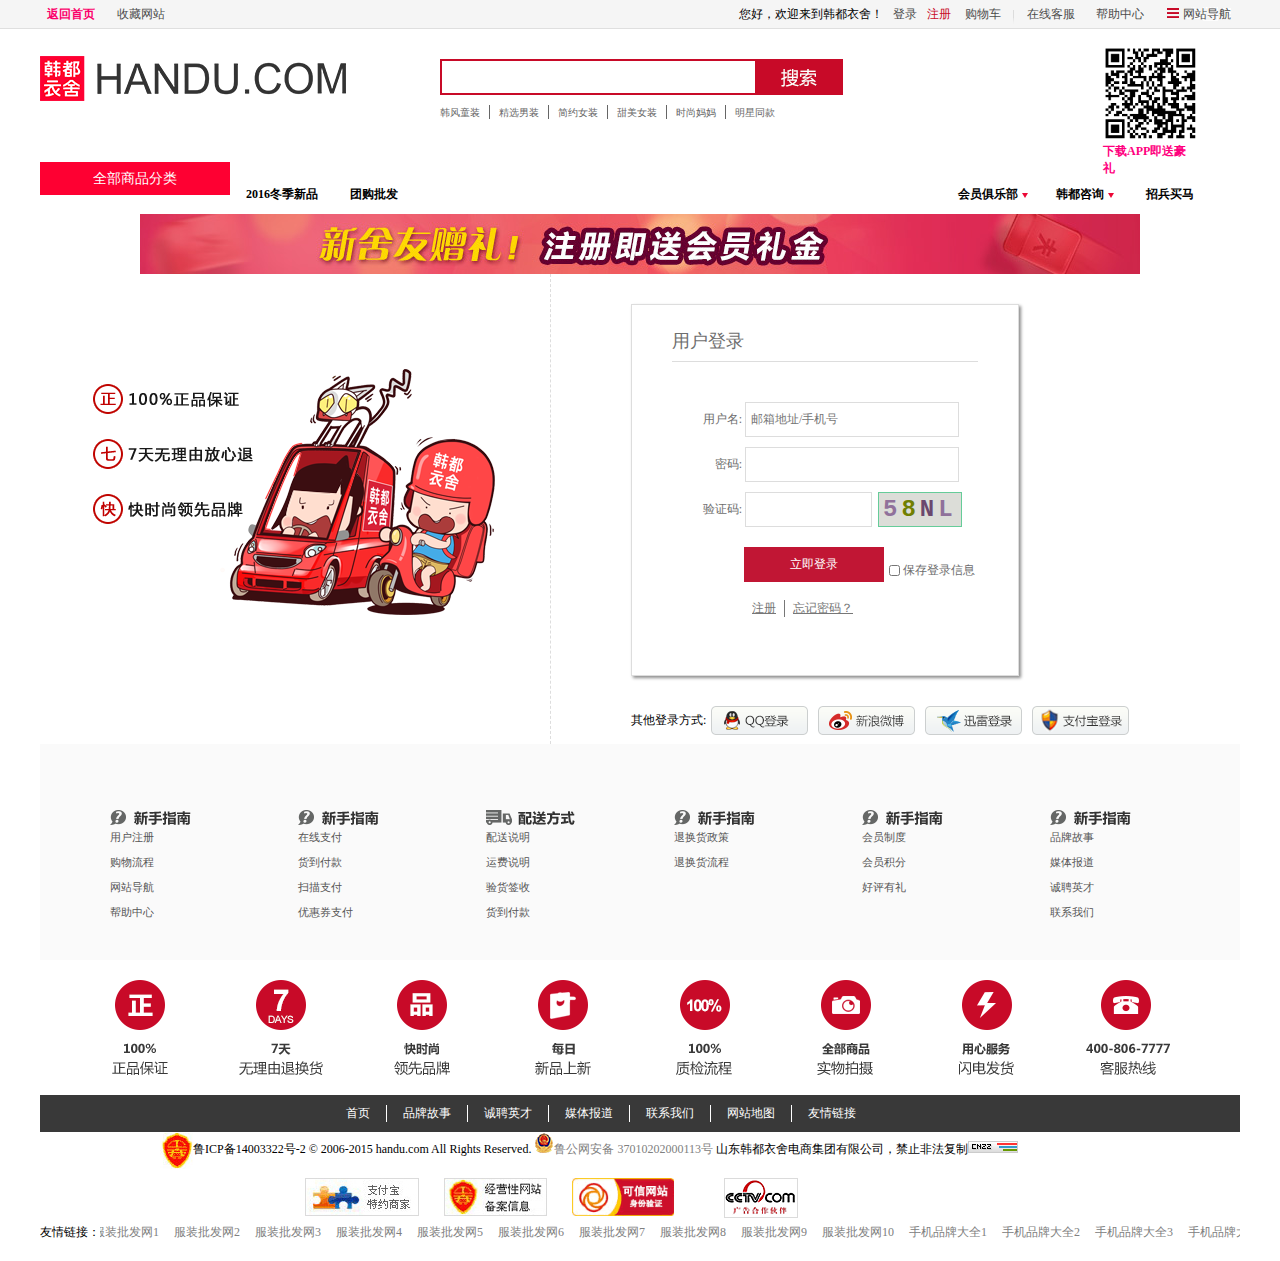
<file: 韩都衣舍/html/login.html>
<!DOCTYPE html>
<html lang="en">
<head>
	<meta charset="UTF-8">
	<title>登录</title>
	<link type="image/x-icon" href="../img/common/title.jpg" rel="icon"> 
	<link rel="stylesheet" href="../css/common.css">
	<link rel="stylesheet" href="../css/login.css">
	<link rel="stylesheet" href="../css/jquery.idcode.css">
	<script src="../lib/jquery-1.12.3.js"></script>
	<script src="../js/common.js"></script>
	<script src="../js/login.js"></script>
	<script src="../lib/jquery.idcode.js"></script>
	<script src="../lib/jquery.cookie.js"></script>
</head>
<body>
	<div id="wrap-head"></div>
	<div id="wrap-search"></div>
	<div id="wrap-nav"></div>
	<div id="wrap-login">
		<div class="login">
			<h3></h3>
			<div class="login-body">
				<div class="serve">
					<img src="../img/login/410-290.png" />
				</div>
				<div class="userLogin">
					<form>
						<h3>用户登录</h3>
						<p class="user"><span>用户名:</span><input type="text" placeholder='邮箱地址/手机号'/></p>
						<p class="psw"><span>密码:</span><input type="password" /></p>
						<p class="icode"><span>验证码:</span><input type="text" /><span id="idcode"></span></p>
						<p class="P-login"><button>立即登录</button><input type="checkbox"><span>保存登录信息</span></p>
						<ul>
							<li><a href="register.html">注册</a></li>
							<li><a href="#">忘记密码？</a></li>
						</ul>
					</form>
					<div>
						<span>其他登录方式:</span><a class="link-1" href="#"></a><a class="link-2" href="#"></a><a class="link-3" href="#"></a><a class="link-4" href="#"></a>
					</div>
				</div>
			</div>
		</div>
	</div>
	<div id="wrap-links"></div>
	<div id="wrap-footer"></div>
</body>
</html>
</file>
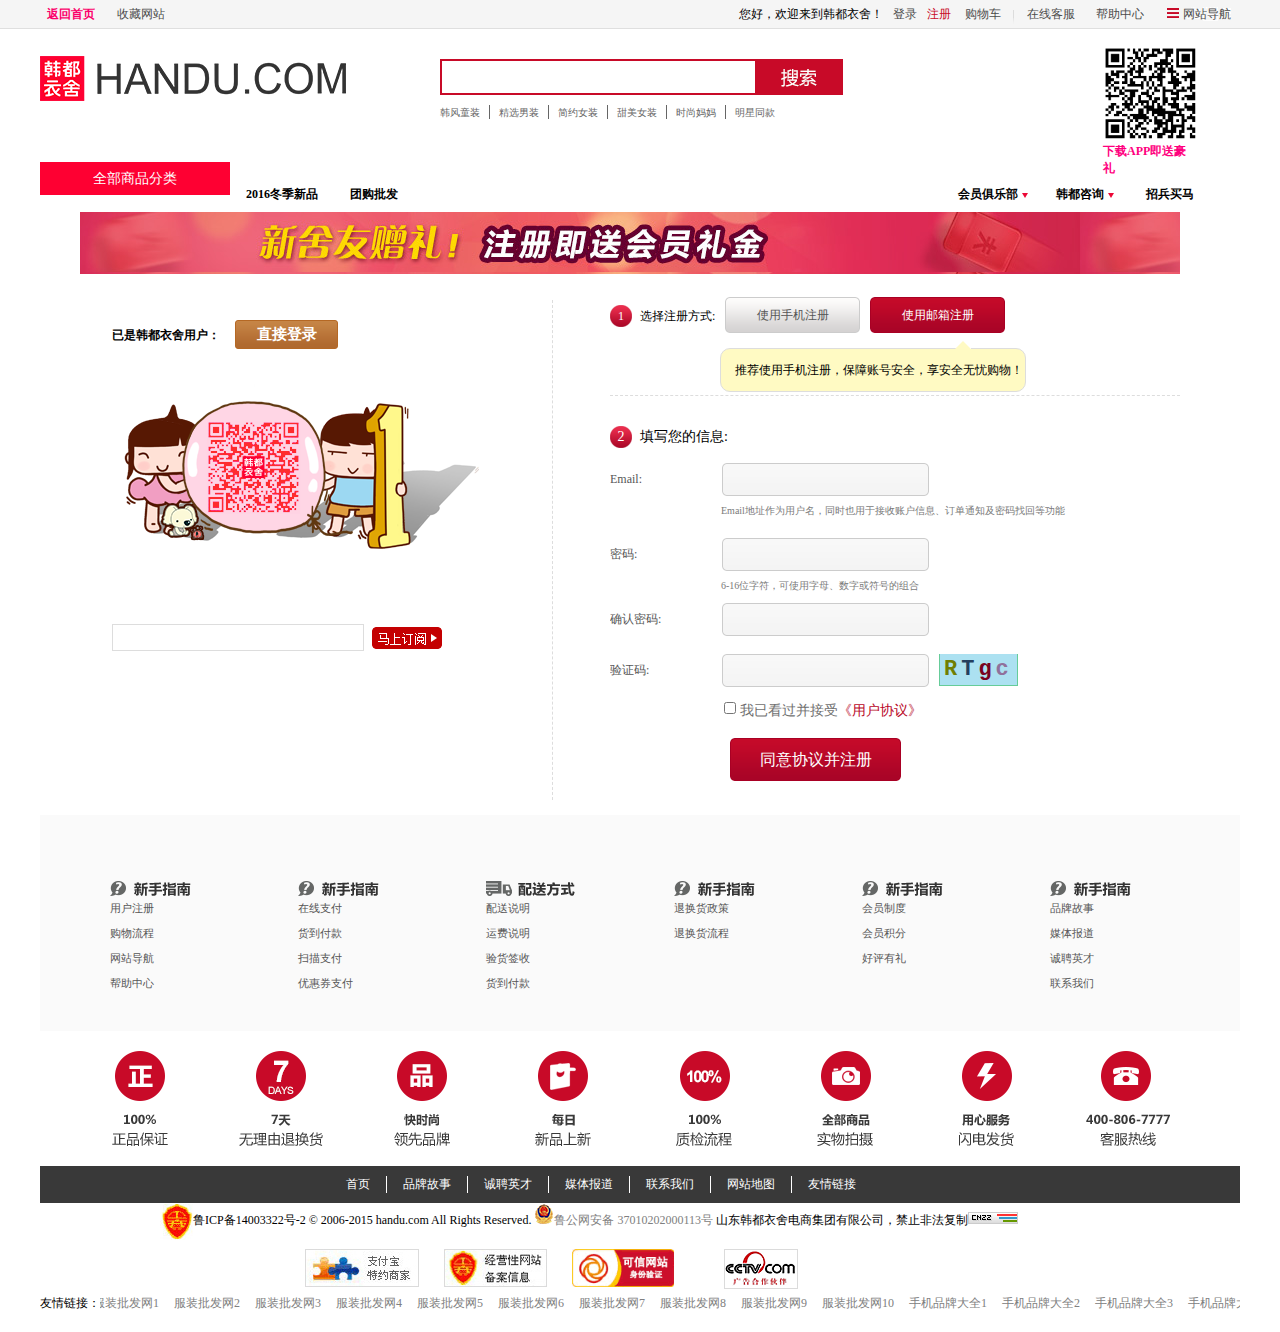
<file: 韩都衣舍/html/register.html>
<!DOCTYPE html>
<html>
	<head>
		<meta charset="utf-8" />
		<title>注册</title>
		<link type="image/x-icon" href="../img/common/title.jpg" rel="icon"> 
		<link rel="stylesheet" type="text/css" href="../css/common.css" />
		<link rel="stylesheet" type="text/css" href="../css/register.css">
		<link rel="stylesheet" type="text/css" href="../css/jquery.idcode.css">
		<script src="../lib/jquery-1.12.3.js"></script>
		<script src="../js/common.js"></script>
		<script src="../js/register.js"></script>
		<script src="../lib/jquery.idcode.js"></script>
		<script src="../lib/jquery.cookie.js"></script>
	</head>
	<body>
		<div id="wrap-head"></div>
		<div id="wrap-search"></div>
		<div id="wrap-nav"></div>
		<div id="wrap-register">
			<div class="register">
				<div class="titel"></div>
				<div class="body">
					<div class="body-load">
						<h3>已是韩都衣舍用户：<a href="login.html">直接登录</a></h3>
						<img src="../img/register/367-250.png">
						<p> <input class="txt" type="text"><input class="btn" type="button"></p>
					</div>
					<div class="body-register">
						<div class="reg-one">
							<span>1</span>
							<span>选择注册方式:</span>
							<input type="button" class="phone" value='使用手机注册'/><input type="button" class="mail" value='使用邮箱注册'/>
							<div>
								<p><span></span>使用手机注册在享手机专属券！</p>
								<p><span></span>推荐使用手机注册，保障账号安全，享安全无忧购物！</p>
							</div>
						</div>
						<div class="reg-two">
							<ul class="regi-phone">
								<li class="title">
									<span>2</span>
									<span>填写您的信息:</span>
								</li>
								<li class="phone">
									<span class="span-1">您的手机号:</span>
									<input type="text" /><input type="button" class="btn" value='发送验证码' /><b>1</b>
									<br/>
									<p>请输入您在注册时使用的手机号码,若当前号码不用/丢失，或无法收到验证码?<a href="">其他验证方式</a></p>
								</li>
								<li class="entro">
									<span class="span-1">验证码:</span>
									<input type="text" />
								</li>
								<li class="passward">
									<span class="span-1">密码:</span>
									<input type="text" /><b>1</b>
									<br />
									<p>6-16位字符，可使用字母、数字或符号的组合</p>
								</li>
								<li class="pass2">
									<span class="span-1">确认密码:</span>
									<input type="text" /><b>1</b>
								</li>
								<li class="iDo">
									<input type="checkbox" />我已看过并接受<span>《用户协议》</span>
									
								</li>
							</ul>
							<ul class="regi-email">
								<li class="title">
									<span>2</span>
									<span>填写您的信息:</span>
								</li>
								<li class="phone">
									<span class="span-1">Email:</span>
									<input type="text" /><b></b>
									<br/>
									<p>Email地址作为用户名，同时也用于接收账户信息、订单通知及密码找回等功能</p>
								</li>
								<li class="passward">
									<span class="span-1">密码:</span>
									<input type="text" /><b></b>
									<br />
									<p>6-16位字符，可使用字母、数字或符号的组合</p>
								</li>
								<li class="pass2">
									<span class="span-1">确认密码:</span>
									<input type="text" /><b></b>
								</li>
								<li class="random">
									<span class="span-1">验证码:</span>
									<input type="text" /><span id="idcode"></span><b></b>
								</li>
								<li class="iDo">
									<input type="checkbox" />我已看过并接受<span>《用户协议》</span>
									
								</li>
							</ul>
							<button id="register">同意协议并注册</button>
						</div>
					</div>
				</div>
			</div>
		</div>
		<div id="wrap-links"></div>
		<div id="wrap-footer"></div>
	</body>
</html>
</file>
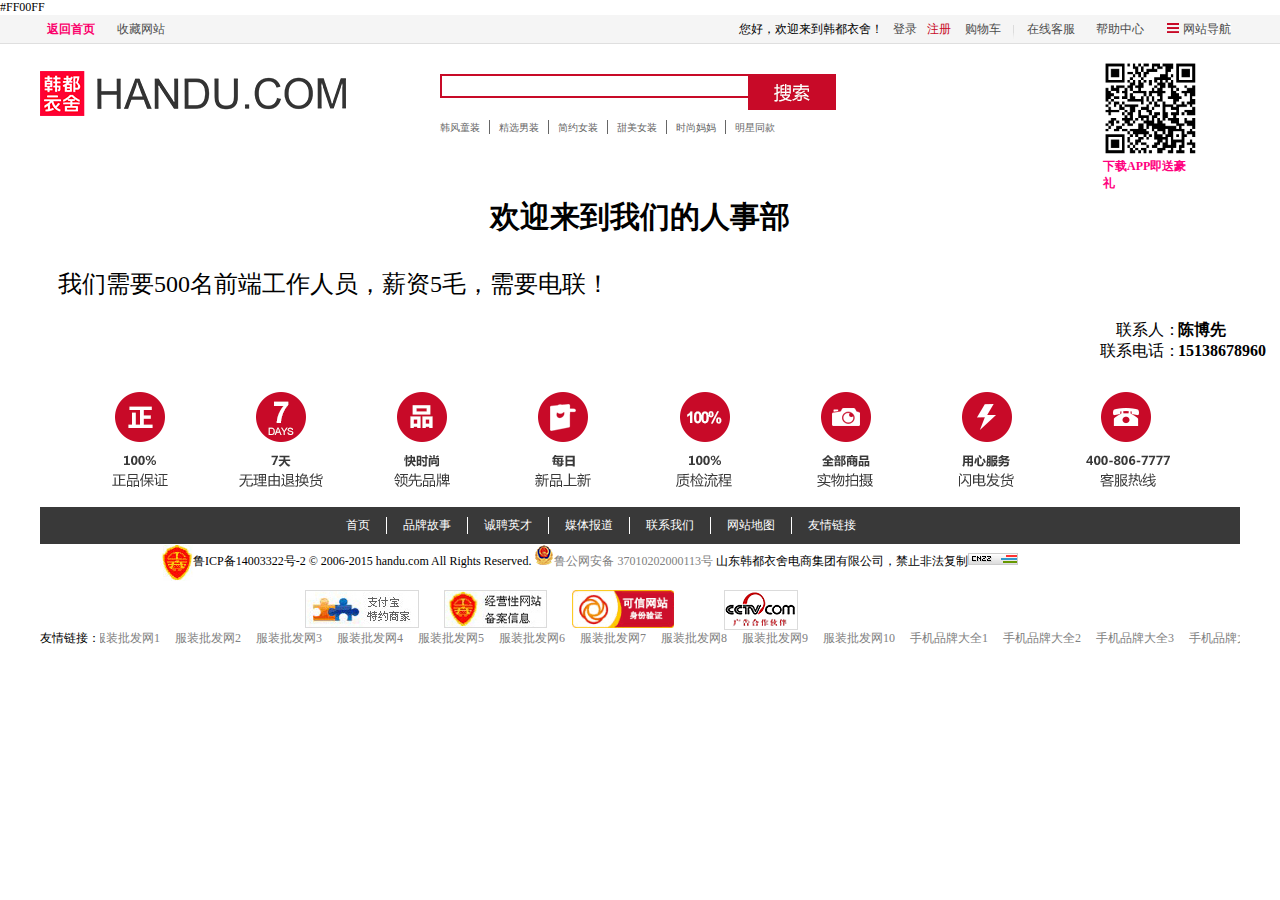
<file: 韩都衣舍/html/work.html>
#FF00FF<!DOCTYPE html>
<html>
	<head>
		<meta charset="UTF-8">
		<link type="image/x-icon" href="../img/common/title.jpg" rel="icon">
		<title>人事部</title>
		<script src="../lib/jquery-1.12.3.js"></script>
		<script src="../js/common.js"></script>
		<link href="../css/common.css" rel="stylesheet" type="text/css">
		<style>#FF8000
			#work{
				width: 500px;
				height: 300px;
				margin: auto;
				border: 4px solid lightgray;
			}
			#work h1{
				text-align: center;
				padding: 20px 0;
				font-size: 30px;
				font-family: "微软雅黑";
			}
			#work div{
				padding:10px ;
				font-size: 24px;
				text-indent: 48px;
				/*margin-bottom: 20px;*/
			}
			#work p{
				text-align: right;
				padding-right: 40px;
				font-size: 16px;
			}
			#work p:first-child{margin-top: 20px;}
			#work p b{
				display: inline-block;
				width: 100px;
				margin-left: -50px;
				text-align: left;
			}
		</style>
	</head>
	<body>
		<div id="wrap-head"></div>
		<div id="wrap-search"></div>
		<div id="work">

			<h1>欢迎来到我们的人事部</h1>
			<div>
				我们需要500名前端工作人员，薪资5毛，需要电联！
				<p>联系人：<b>陈博先</b></p>
				<p>联系电话：<b>15138678960</b></p>

			</div>

		</div>
		<div id="wrap-footer"></div>
	</body>
</html>
</file>
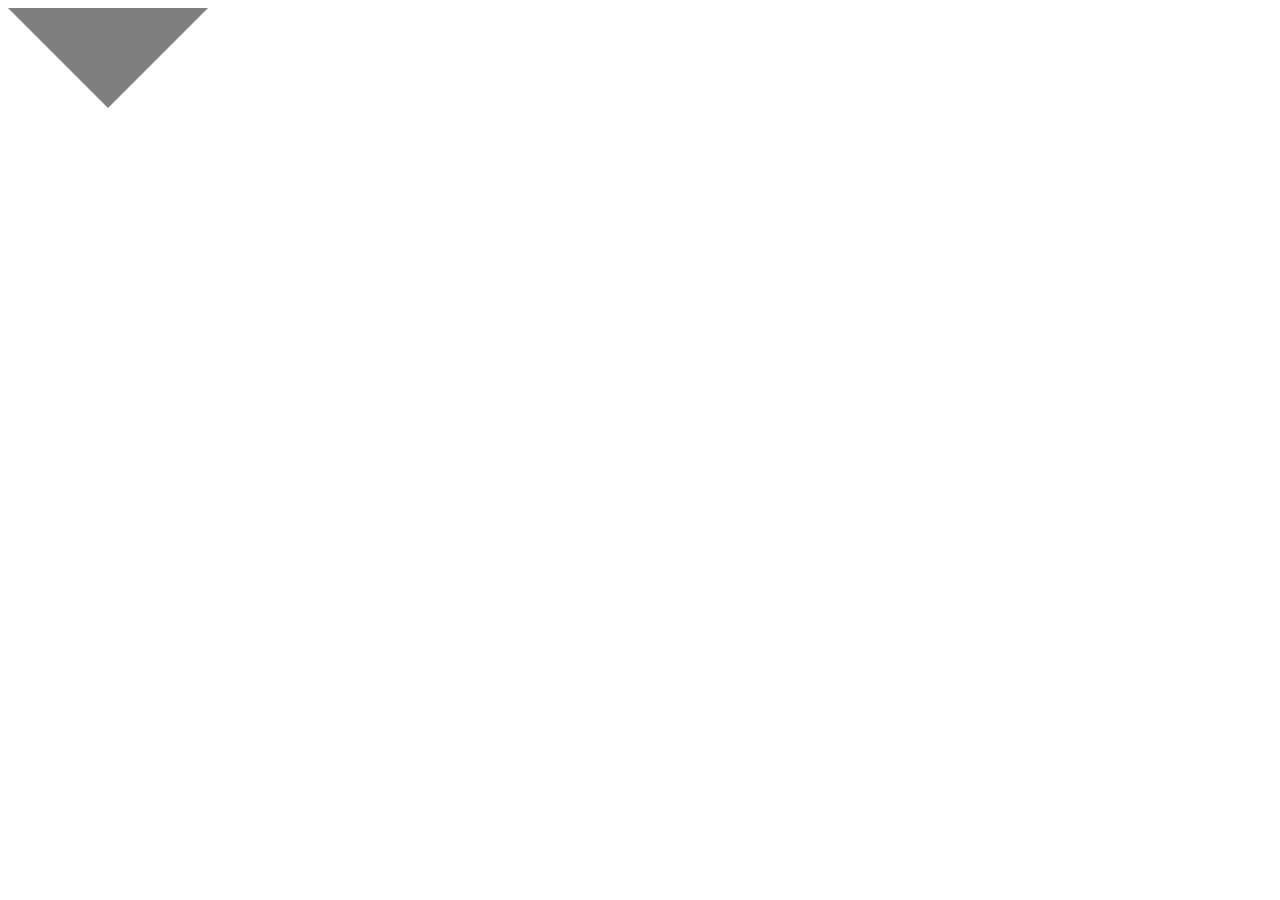
<file: 韩都衣舍/js/三角.html>
<!DOCTYPE html>
<html>
	<head>
		<meta charset="UTF-8">
		<title></title>
		<style type="text/css">
			#box{
				width: 0;
				height: 0;
				border-top: 100px solid rgba(0,0,0,0.5);
				border-left: 100px solid transparent;
				border-right: 100px solid transparent;
				border-bottom: 100px solid transparent ;

			}
		</style>
	</head>
	<body>
		<div id="box">
			
		</div>
	</body>
</html>
</file>
<file: 韩都衣舍/css/common.css>
/** 清除内外边距 **/
body,h1, h2, h3, h4, h5, h6, hr, p, blockquote,
dl, dt, dd, ul, ol, li,
pre, 
form, fieldset, legend, button, input, textarea, 
th, td{
    margin: 0;
    padding: 0;
    font-size: 12px;
}

:hover{border: none;}
ul li,li{list-style:none;}
a{text-decoration:none;color: black;}
img{display:block;}
#wrap-head,#wrap-search,#wrap-banner,#wrap-nav,
#wrap-introduce,#wrap-product,#wrap-news,
#wrap-links,#wrap-footer{width:100%;}
.head, .search,.nav,.banner,.introduce,
.product,.news,.links,.footer{width: 1200px;margin: auto;}
#wrap-head{border-bottom: 1px solid #dfdfdf;background: #F5F5F5;}
.head{background: #f5f5f5;height: 28px;overflow: hidden;}
.head li{float: left;line-height: 28px;}
.head a{color: #4c4c4c;}
.head .head-left{float: left;margin-left: 7px;}
.head .head-left li{margin-right: 22px;line-height: 28px;}
.head .head-left li:first-child a{font-weight:bold ;color: #fb006b;}
.head .head-right{float: right;margin-right: 9px;}
#wrap-head .head  a:hover{color: #c80a28;}
.head .head-right li.margin21{margin-left: 21px;}
.head .head-right li span{width: 14px;display: inline-block;background: url(../img/common/head-bg0.jpg) no-repeat 0px 10px;}
.head .head-right li.li-bg{margin-left: 12px;}
.head .head-right li.headnav a{padding-left: 18px;background: url(../img/common/icon.png) no-repeat -30px -27px;}
.head .head-right li.car{margin-left: 14px;}
.head .head-right li.load{margin-left: 10px;}
.head .head-right li.load a.delete{
	position: absolute;
	top:28px;
	right: 370px;
	background: #f5f5f5;
	z-index: 100;
	height: 12px;
	line-height: 12px;
	padding: 1px;
	/*border: 1px solid #c80a28;*/
	display: none;
	border: 1px solid #dfdfdf;
	border-top: none;
}
.head .head-right li.spe a{color: #c80a28;}


.search{height: 133px;}
.search div{float: left;}
.search div.logo{margin-top: 13px;}
.search div.searchs{margin-left: 45px;margin-top:30px ;width: 505px;}
.search div.searchs div:last-child{margin-top: 10px;}
.search div.searchs li{float: left;height: 12px;border-left: 1px solid #666;padding:0 9px 2px;}
.search div.searchs li:first-child{padding-left: 0;border: none;}
.search div.searchs li a{color: #666;font-size: 10px;margin-top: 0;}
.search div.searchs li a:hover{color: red;}
.search div.searchs input{float: left;}
.search div.searchs input:first-child{
	width: 308px;height: 12px;border: 2px solid #c80a28;border-right: none;color: #c80a28;font-size: 12px;padding: 12px 0 8px 5px;
	outline:medium;
	}
/*.search div.searchs input:first-child:focus{
	border:none;
}*/
.search div.searchs input:last-child{outline:medium;width: 88px;height: 36px;background: url(../img/common/icon.png) no-repeat 0 -45px;border: none;}
.search div.ewm{float: right;margin-right: 42px;margin-top: 17px;width: 95px;}
.search div.ewm div img{height: 95px;width: 95px;}
.search div.ewm div:last-child{margin-top: 2px;color: #ff007e;font-weight: bold;}

/*//导航开始*********************************************************/
.nav{height: 36px;}
.nav>div{float: left;}
.nav .nav-menu{width: 1010px;}
.nav .nav-menu li{line-height: 33px;padding: 1px 16px;font-weight:bold ;}
.nav .nav-menu li.fLeft{float: left;}
.nav .nav-menu li:nth-child(3){margin-right: 30px;}
.nav .nav-menu li.fright{float: right;position: relative;}
.nav .nav-menu li.esp{padding: 1px 12px;}
.nav .nav-menu li a{color:black;font-size: 12px;font-family: "微软雅黑";}
.nav .nav-menu li a:hover{color:#ff007e ;}
.nav .nav-menu li img{display: inline;margin-left: 4px;}
.nav .nav-menu li ul{display: none;border-top:1px solid #ff007e;position:absolute;left: 3px;top:33px;background: white;z-index: 100;}
.nav .nav-menu li.esp ul{left:0px}
.nav .nav-menu li ul li{line-height: 28px;padding-top: 8px;border: 1px solid lightgray;border-top: none;text-align: center;}
.nav .nav-menu li ul li a{}
.nav .nav-index{width: 190px;background: #fe0032;position: relative;z-index: 100;}
.nav .nav-index #menu-toggle{display: none;position: absolute;top:33px;left:0;width: 190px;}
.nav .nav-index #menu-toggle ul{
	position: absolute;left: 190px;
	top: 0px;
	background: white;
	opacity: 0.95;
	display: none;
}
.nav .nav-index #menu-toggle ul.ul-1{
	
	width: 265px;
	height:498px;
	
	padding: 20px 0 0 35px;
	
}
.nav .nav-index #menu-toggle ul.ul-1 a{
	display: inline-block;width: 70px;
	height: 25px;
	float: left;
	margin-right: 20px;
	margin-bottom: 30px;
	
}
.nav .nav-index #menu-toggle ul.ul-1 a.special{
	margin-right: 0;
}
.nav .nav-index #menu-toggle ul.ul-1 a img{
	float: left;
}


.nav .nav-index #menu-toggle ul.ul-2{
	
	padding: 0 10px;
	/*padding-left: 10px;*/
	width: 380px;
	height: 518px;
}
.nav .nav-index #menu-toggle ul.ul-2 h5{
	font-family: "微软雅黑";
	font-size: 14px;
	width: 370px;
	line-height: 40px;
}
.nav .nav-index #menu-toggle ul.ul-2 li{
	width: 380px;
	border-bottom: 1px solid #ccc;
	float: left;
}
.nav .nav-index #menu-toggle ul.ul-2 li.last-img{
	border: 0;
	padding-top: 10px;
}
.nav .nav-index #menu-toggle ul.ul-2 li.last-img a{
	border: 0;
	height: 25px;
	width: 70px;
	margin-bottom: 0;
	margin-top: 10px;
}
.nav .nav-index #menu-toggle ul.ul-2 a{
	float: left;
	border-right: 1px solid #ccc;
	color: dimgray;
	font-size: 11px;
	margin-bottom: 10px;
	font-family: "微软雅黑";
	height: 11px;
	line-height: 11px;
	padding: 0 8px;
	
}
.nav .nav-index #menu-toggle ul.ul-2 a.last{
	border: 0;
}
.nav .nav-index #menu-toggle ul.ul-2 a.first{
	color: red;
	
}
.nav .nav-index #menu-toggle ul.ul-2 a:hover{
	color: darkred;
}

.nav .nav-index #menu-toggle ul.ul-3{
	top:200px;
	height: 318px;
}
.nav .nav-index #menu-toggle ul.ul-4{
	top:300px;
	height: 218px;
}
.nav .nav-index h3{text-align: center;line-height: 33px;color: white;font-weight: normal;font-family: "微软雅黑";font-size: 14px;}
.nav .nav-index>div{background: #e3e3e3;}
.nav .nav-index>div img{float: left;margin-right: 6px;}
.nav-index>div>div{padding: 15px 8px 14px;border-bottom: 1px dashed #ccc;}
.nav .nav-index>div>div h4{line-height: 18px;overflow: hidden;background: url(../img/common/jthover.png) no-repeat right center;}
.nav .nav-index>div>div p{margin-top: 10px;}
.nav .nav-index>div>div p a{color: #555555;font-family: "微软雅黑";margin-right: 6px;}
.nav .nav-index>div>div p a.much{color:#fe0032 ;}

.nav .nav-index .nav-index-focus {background: #333;}
.nav .nav-index .nav-index-focus {border-bottom: 1px solid #333;}
.nav .nav-index .nav-index-focus  h4{color: #FFFFFF;}
.nav .nav-index .nav-index-focus  a{color: #FFFFFF;}
.nav .nav-index .nav-index-focus  a.much{color:#fe0032 ;}

/*#wrap-links样式信息---------------------------------------------------*/

.links{
	width: 1130px;
	padding: 66px 0 30px 70px;
	background: #fafafa;
	overflow: hidden;
	
	}
.links ul{
	float: left;
	margin-right: 98px;
	width: 90px;
}
.links ul h3{
	height: 20px;
	background: url(../img/index/footer01.png) no-repeat -8px 0 ;
	
}
.links ul.pay h3{
	/*height: 20px;*/
	background: url(../img/index/footer01.png) no-repeat -8 -34px;
	
}
.links ul.logi h3{
	/*height: 20px;*/
	background: url(../img/index/footer01.png) no-repeat 0 -67px;
	
}
.links ul.serve h3{
	/*height: 20px;*/
	background: url(../img/index/footer01.png) no-repeat -8 -100px ;
	
}
.links ul.vip h3{
	/*height: 20px;*/
	background: url(../img/index/footer01.png) no-repeat -8 -133px;
	
}
.links ul.about h3{
	/*height: 20px;*/
	background: url(../img/index/footer01.png) no-repeat -8 -202px;
	
}
.links ul li{
	margin-bottom: 10px;
}

.links ul li a{
	color: #565656;
	font-family: "微软雅黑";
	font-size: 11px;
}




/*#wrap-footer样式*************************************************/
.footer .footer-1{
	background: url(../img/index/feature1.png) no-repeat 72px 20px;
	height: 135px;
	width: 100%;
}
.footer .footer-2 ul.ul-1{
	background: #393939;
	padding: 10px 290px;
	overflow: hidden;
}
.footer .footer-2 ul.ul-1 li{
	float: left;
	padding: 0 16px;
	/*height: 12px;*/
	border-left: 1px solid white;
	}
.footer .footer-2 ul.ul-1 li:first-child{
	border: none;
}
.footer .footer-2 ul.ul-1 li a{
	color: white;
	font-size: 12px;
}
.footer .footer-2 p{
	display: inline-block;margin: 0 auto;
	width: 90%;
	padding-left: 10%;
}
.footer .footer-2 p span.span-1 img{display: inline;margin-bottom: -16px;}
.footer .footer-2 p a{
	color: gray;
}
.footer .footer-2 p a img{display: inline; }
.footer .footer-2 p.p-2 {
	margin-top: 20px;
	/*text-align: center;*/
	padding-left: 20%;
	width: 80%;
}
.footer .footer-2 p.p-2 span{
	float: left;margin-left: 25px;
}
.footer .footer-2 p.p-2 span.span-3 img{
	width: 80%;
}
.footer .footer-2 div.links-ul{
	/*position: relative;*/
	overflow: hidden;
	margin-bottom: 20px;
}
.footer .footer-2 div.links-ul span{
	float: left;
}
.footer .footer-2 div.links-ul>div{
	float: left;
	position: relative;
	/*position: absolute;*/
	/*left: 45px;*/
	/*margin-left: 10px;*/
	/*width: 1155px;*/
	height: 14px;
	overflow: hidden;
	width: 1140px;
}
.footer .footer-2 div.links-ul ul{
	/*position: absolute;*/
	/*top:0;
	left:60px;*/
	left: 0;
	position: relative;
	/*width: 5000px;*/
	/*height: 14px;*/
	/*line-height: 14px;*/
	
	
}
.footer .footer-2 div.links-ul ul li{

	float: left;
	margin-right: 15px;
	white-space: nowrap;
	/*display: inline;*/

	
}
.footer .footer-2 div.links-ul ul li a{
	color: #808080;
}
</file>
<file: 韩都衣舍/css/index.css>
.banner-notice{width: 1200px;padding-top: 20px;}
.banner-notice a{display: block;}
.banner-notice img{width: 100%;}
.banner-links{position: relative;height: 509px;z-index: 1;}
.banner-links div{position: absolute;z-index: 0;opacity: 0;}
.banner-links div img{height: 103px;}
.banner-links:first-child>div{opacity: 1;}
.banner-links p{position: absolute;bottom: 20px;left: 400px;z-index:10;}
.banner-links p span{padding: 10px 8px;background: white;margin-right: 10px;cursor: pointer;font-family: "微软雅黑";}
.introduce .intro-top{overflow: hidden;}
.introduce .intro-top .intr-top-left{width: 667px;float: left;}
.introduce .intro-top .intr-top-left div{line-height: 45px;overflow: hidden;}
.introduce .intro-top .intr-top-left h2{float: left;font-size: 16px;font-family: "微软雅黑";}
.introduce .intro-top .intr-top-left a{color:black;float: right;height: 14px;line-height: 14px;padding-top: 16px;}
.introduce .intro-top .intr-top-left a:hover{text-decoration: underline;}
.introduce .intro-top .intr-top-left a img{float: left;margin-right: 3px;}
.introduce .intro-top .intr-top-left ul{
		width: 667px;overflow: hidden;
		
}
.introduce .intro-top .intr-top-left ul li{float: left;}
.introduce .intro-top .intr-top-left ul li a{
	display: block;padding: 2px 16px;height: 65px;
	border: 1px solid #CCCCCC;
	border-right:none ;
	border-bottom: none;
}
.introduce .intro-top .intr-top-left ul li.border-right a{
	border-right: 1px solid #ccc;
}
.introduce .intro-top .intr-top-left ul li.border-btm a{
	border-bottom: 1px solid #ccc;}
.introduce .intro-top .intr-top-right{float: right;height: 324px;width:501px;border:1px solid #ccc;position: relative;}

.introduce .intro-top .intr-top-right>ul>li{float: left;}
.introduce .intro-top .intr-top-right>ul>li>h3{
	display: inline-block;

	border-bottom: 2px solid #ccc;
	font-size: 14px;padding:15px 34px ;}
.introduce .intro-top .intr-top-right li ul{
	float: left;
	padding: 15px 9px;
	
}
.introduce .intro-top .intr-top-right li>div{
	position: absolute;top:48px;left: 0;width: 496px;
	display: none;
	}
.introduce .intro-top .intr-top-right li.right-first div{display: block;}
.introduce .intro-top .intr-top-right li.right-first h3{border-bottom-color: red;color: red;}
.introduce .intro-top .intr-top-right ul li ul li{
	background: url(../img/index/sq1.png) no-repeat left center;
	text-indent: 8px;
	line-height: 26px;
	}
.introduce .intro-top .intr-top-right li.first{
	margin-bottom: 10px;
}
.introduce .intro-top .intr-top-right li.first a{
		display: block;
		
		height: 174px;
		width: 230px;
		position: relative;}
.introduce .intro-top .intr-top-right li.first a span{
	background: black;
	opacity: 0.5;
	font-size: 12px;
	color: #fff;
	display: block;
	width: 230px;
	text-align: center;
	position: absolute;
	bottom: 0;
	letter-spacing: 1px;
}
.introduce .intro-top .intr-top-right li.first1 a{
	background: url(../img/index/230_1.jpg) no-repeat ;
}
.introduce .intro-top .intr-top-right li.first2 a{
	background: url(../img/index/12.jpg) no-repeat ;
}
.introduce .intro-top .intr-top-right li.first3 a{
	background: url(../img/index/xp.jpg) no-repeat ;
}
.introduce .intro-top .intr-top-right li.first4 a{
	background: url(../img/index/051.jpg) no-repeat ;
}
.introduce .intro-top .intr-top-right li.first5 a{
	background: url(../img/index/qy1.jpg) no-repeat ;
	width: 100%;
}
.introduce .intro-top .intr-top-right li.first6 a{
	background: url(../img/index/1.jpg) no-repeat ;
	width: 100%;
}
.introduce .intro-top .intr-top-right li.right-2 div{
	width: 498px;
}
.introduce .intro-top .intr-top-right li.right-2 div ul{
	width: 100%;
}
.introduce .intro-top .intr-top-right li.right-2 div ul li a span{
	float: right;
	margin-right: 15px;
}
.introduce .intro-mid{overflow: hidden;margin-top: 20px;}
.introduce .intro-mid div:first-child{
		width: 667px;float: left;
		
}
.introduce .intro-mid div:first-child img{
	width: 665px;
}
.introduce .intro-mid div:last-child{
		width: 503px;float: right;
		
}
.introduce .intro-mid div:last-child img{
	width: 503px;
}
.introduce .intro-btm{
	margin-top: 20px;
	height: 350px;
	position: relative;
	/*overflow: hidden;*/
}
.introduce .intro-btm h2{
	float: left;font-size: 12px;
}
.introduce .intro-btm h2 span{
	font-weight: normal;color: gray;margin-left: 10px;
}
.introduce .intro-btm>ul{
	float: left;margin-left:75px ;
}
.introduce .intro-btm>ul>li{
	float: left;padding: 0 8px;border-right: 1px solid #ddd;height: 12px;
}
.introduce .intro-btm ul li a{
	font-family: "微软雅黑";text-align: center;
	width: 62px;display: inline-block;
	line-height: 12px;
	margin-top: -5px;
}

.introduce .intro-btm ul li p.price,.introduce .intro-btm ul li p.car{
	text-align: center;
	color: #3e3e3e;
}
.introduce .intro-btm ul li p.price{
	line-height: 44px;
}
.introduce .intro-btm ul li p.car a{
	border: 1px solid #3e3e3e;
	padding: 3px 15px;
	font-family: "微软雅黑";
	/*display: inline-block;*/
}
.introduce .intro-btm ul li p.price span.span-1{
	font-weight: bold;font-size: 6px;}
.introduce .intro-btm ul li p.price span.span-1 b{
	font-size: 14px;
}
.introduce .intro-btm ul li p.price del{
	font-size: 10px;color: #8e8e8e;
}
.introduce .intro-btm ul.btm-img{
	position: absolute;
	top:28px;
	left: 0;
	
}
.introduce .intro-btm ul.btm-img li{float: left;width: 230px;margin-right: 10px;}
.introduce .intro-btm ul.btm-img li img{width: 230px;}


.product .product-top>h3{
	background: url(../img/index/web_index.png) no-repeat left -80px;
	height: 14px;
	margin-bottom: 10px;
	}
.product .product-top>h3>a{
	color: #565656;font-weight: normal;
	float: right;
	margin-left: 27px;
	font-family: "微软雅黑";
	
}
.product .product-top>h3>a:hover{
	color: red;
}

.product .product-top{overflow: hidden;}
.product .product-top div{float: left;}
.product .product-top div.pro-top-left {width:190px}
.product .product-top div.pro-top-left p.menu-new a{
	display: block;
	height: 252px;
	background: url(../img/index/woman/left.jpg) no-repeat 0 0;
	position: relative;
	
	}
.product .product-top div.pro-top-left p.menu-new a>span{
	display: block;
	background: #90d8c4;
	color: white;
	opacity: 0.9;
	padding: 6px;
	position: absolute;
	bottom: 0;
	width: 178px;
}
.product .product-top div.pro-top-left p.menu-new a>span>span{
	float: right;
}
.product .product-top div.pro-top-left p.menu-skirt,
.product .product-top div.pro-top-left p.menu-suit{
	background: #fafafa;
	padding: 13px 15px 0 15px;
	overflow: hidden;
}
.product .product-top div.pro-top-left p.menu-skirt a,
.product .product-top div.pro-top-left p.menu-suit a{
	float: left;margin-left: 12px;
	margin-bottom: 10px;
	color: #3E3E3E;
	font-weight: bold;
}
.product .product-top div.pro-top-left p.menu-skirt{
	border-bottom: 1px dashed #3E3E3E;
}
.product .product-top div.pro-top-center{
	margin-left: 10px;
	margin-right: 10px;
}
.product .product-top div.pro-top-right a{
	margin-bottom: 5px;
	display: block;
	}

.product .product-top div.pro-top-list{
	border: 1px solid #dedede;
	border-top:none ;
	padding: 0 9px;
	width: 178px;
	margin-left: 10px;
}
.product .product-top div.pro-top-list>h3{
	color: #d90343;
	font-family: "微软雅黑";
	font-size: 14px;
	text-align: center;
	border-bottom: 1px dashed #DEDEDE;
	padding: 3px 0;
	/*background: url(../img/index/woman/01.png);*/
}
.product .product-top div.pro-top-list li.rank h3{
	line-height: 16px;
	text-indent: 35px;
	height:16px;
}
.product .product-top div.pro-top-list li.child-1 h3{
	background: url(../img/index/woman/01.png) no-repeat 0 center ;
	display: none;
	
}
.product .product-top div.pro-top-list ul li.child-1 ul{
	display: block;
}
.product .product-top div.pro-top-list  li.rank ul{
	display: none;
}
.product .product-top div.pro-top-list .child-2 h3{
	background: url(../img/index/woman/02.png) no-repeat 0 center ;
	
}
.product .product-top div.pro-top-list li.child-3 h3{
	background: url(../img/index/woman/03.png) no-repeat 0 center ;
	
}
.product .product-top div.pro-top-list li.child-4 h3{
	background: url(../img/index/woman/04.png) no-repeat 0 center ;
	
}
.product .product-top div.pro-top-list li.child-5 h3{
	background: url(../img/index/woman/05.png) no-repeat 0 center ;
	
}
.product .product-top div.pro-top-list li.child-6 h3{
	background: url(../img/index/woman/06.png) no-repeat 0 center ;
	
}
.product .product-top div.pro-top-list li.child-7 h3{
	background: url(../img/index/woman/07.png) no-repeat 0 center ;
	
}
.product .product-top div.pro-top-list li.child-8 h3{
	background: url(../img/index/woman/08.png) no-repeat 0 center ;
	
}

.product .product-top div.pro-top-list li.rank ul li img{
	height: 114px;
}
.product .product-top div.pro-top-list li.rank ul{
	overflow: hidden;
}
.product .product-top div.pro-top-list li.rank ul li{
	float: left;
}
.product .product-top div.pro-top-list li.rank ul li.first a{
	display: inline-block;
	position: relative;
}
.product .product-top div.pro-top-list li.rank ul li.first a span{
	position: absolute;
	display: inline-block;
	height: 30px;
	width: 20px;
	text-align: center;
	line-height: 24px;
	color: white;
	top: 0;
	left: 0;
	background: url(../img/index/web_index.png) no-repeat -100px -298px;
}
.product .product-top div.pro-top-list li.rank ul li.last{
	width: 88px;
	margin-left: 8px;
}
.product .product-top div.pro-top-list li.rank{
	border-bottom: 1px solid #dfdfdf;
	padding: 10px 0;
}
.product .product-top div.pro-top-list li.rank ul li.last p.title{
	margin-top: 4px;
	line-height: 20px;
}
.product .product-top div.pro-top-list li.rank ul li.last p.price-new{
	color: #cd072b;
	font-size: 14px;
	line-height: 26px;
}
.product .product-top div.pro-top-list li.rank ul li.last p.price-old{
	color: gray;
	font-size: 10px;
}
.product .product-top div.pro-top-list li.rank ul li.last p.sales{
	margin-top: 10px;
}
.product .product-top div.pro-top-list li.rank ul li.last p.sales span{
	color: #cd072b;
	font-size: 12px;
}

#wrap-product .product .product-btm{
	position: relative;
	overflow: hidden;
	height: 100%;
	/*padding: 5px 0;*/
}
.product .product-btm>ul{
	position: absolute;
	top:28px;
	left: 0;
	overflow: hidden;
	padding-bottom: 18px;
	margin-right: -20px;
	
}
.product .product-btm ul li{float: left;margin-right: 20px;margin-bottom: 15px;}
.product .product-btm ul li img{width: 223px;height: 230px;}
.product .product-btm ul li p.price,.product .product-btm ul li p.car{
	text-align: center;
	color: #3e3e3e;
}
.product .product-btm ul li p.price{
	line-height: 44px;
}
.product .product-btm ul li p.car a{
	border: 1px solid #3e3e3e;
	padding: 3px 15px;
	font-family: "微软雅黑";
	/*display: inline-block;*/
}
.product .product-btm ul li p.price span.span-1{
	font-weight: bold;font-size: 6px;}
.product .product-btm ul li p.price span.span-1 b{
	font-size: 14px;
}
.product .product-btm ul li p.price del{
	font-size: 10px;color: #8e8e8e;
}

/*男装*/
.product .clothes-man{padding-top: 20px;padding-bottom: 20px;}
.product .clothes-man div.product-top .pro-top-left p.menu-new a{
	background: url(../img/index/man/left.jpg);
}
.product .clothes-man div.product-top .pro-top-left p.menu-skirt,
.product .clothes-man div.product-top .pro-top-left p.menu-suit{
	height: 72px;
}
.product .clothes-man div.product-top>h3{
	background: url(../img/index/web_index.png) no-repeat left -111px;
}

/*//妈妈装*/
.product .clothes-mom div.product-top .pro-top-left p.menu-new a{
	background: url(../img/index/mom/left.jpg);
}
.product .clothes-mom div.product-top .pro-top-left p.menu-skirt,
.product .clothes-mom div.product-top .pro-top-left p.menu-suit{
	height: 72px;
}
.product .clothes-mom div.product-top>h3{
	background: url(../img/index/web_index.png) no-repeat left -141px;
}

/*少女装*/
.product .clothes-girl{padding-top: 25px;}
.product .clothes-girl div.product-top .pro-top-left p.menu-new a{
	background: url(../img/index/girl/left.jpg);
}
.product .clothes-girl div.product-top .pro-top-left p.menu-skirt,
.product .clothes-girl div.product-top .pro-top-left p.menu-suit{
	height: 72px;
}
.product .clothes-girl div.product-top>h3{
	background: url(../img/index/web_index.png) no-repeat left -173px;
}
/*儿童装*/
.product .clothes-child{padding-top: 25px;}
.product .clothes-child div.product-top .pro-top-left p.menu-new a{
	background: url(../img/index/child/left.jpg);
}
.product .clothes-child div.product-top .pro-top-left p.menu-skirt,
.product .clothes-child div.product-top .pro-top-left p.menu-suit{
	height: 72px;
}
.product .clothes-child div.product-top>h3{
	background: url(../img/index/web_index.png) no-repeat left -205px;
}

/*欧美风*/
.product .clothes-europe{padding-top: 25px;}
.product .clothes-europe div.product-top .pro-top-left p.menu-new a{
	background: url(../img/index/eur/left.jpg);
}
.product .clothes-europe div.product-top .pro-top-left p.menu-skirt,
.product .clothes-europe div.product-top .pro-top-left p.menu-suit{
	height: 72px;
}
.product .clothes-europe div.product-top>h3{
	background: url(../img/index/web_index.png) no-repeat left -268px;
}

/*新闻版块*/
.news{padding-bottom:120px;}
.news>h3>a{
	display: block;
	padding-top: 30px;
	padding-bottom: 5px;
	padding-left: 10px;
	/*height: 60px;*/
	border: 1px solid gray;
	border-left: none;
	border-right: none;
	color: #cd072b;
	font-size: 20px;
	
}
.news>h3>a span{
	float: right;
	color:#4C4C4C;
	font-size: 10px;
	/*margin-bottom: -5px;*/
	}
.news .news-list{
	padding-top:9px ;
	padding-bottom: 65px;
}
.news .news-list>div{
	float: left;
}
.news .news-list .left {
	/*position: relative;*/
}
.news .news-list .left a{
	display: block;
	width: 365px;
	position: relative;
}
.news .news-list .left p{
	position: absolute;
	bottom: 7px;
	
	color: white;
	font-family: "微软雅黑";
	width: 100%;
	text-indent: 10px;
	
}
.news .news-list .left p span{
	float: right;
	background: #cd072b;
	width: 16px;
	height: 16px;
	border-radius: 50%;
	margin-right: 5px;
}


.news .news-list .center{
	width: 340px;
	padding-left: 32px;
	background: url(../img/index/news-2.jpg) no-repeat right 36px;
}
.news .news-list .center h3{
	font-family: "微软雅黑";
	font-size: 14px;
	font-weight: bold;
	line-height: 36px;
}
.news .news-list .center ul.ul-1 li p{
	line-height: 18px;
	color: #999;
	width: 224px;
	
}
.news .news-list .center ul.ul-1 li a{
	line-height: 30px;
	font-size: 14px;
	color: #333333;
	font-family: "微软雅黑";
}
.news .news-list .center ul.ul-2{
	padding-top: 12px;
}
.news .news-list .center ul.ul-2 li{
	background: url(../img/index/sq1.png) no-repeat left center;
	text-indent: 5px;
}
.news .news-list .center ul.ul-2 li a{
	line-height: 30px;
	font-size: 14px;
	color: #333333;
	font-family: "微软雅黑";
}
.news .news-list .right{
	float: right;
	position: relative;
	background: url(../img/index/news-4.png) no-repeat;
	width: 435px;height: 274px;
}
.news .news-list .right h3{
	font-family: "微软雅黑";
	font-size: 14px;
	font-weight: bold;
	line-height: 36px;
}
.news .news-list .right input.txt{
	position: absolute;
	bottom: 0;
	left: 0;
	width:250px ;
	height: 25px;
	border: 1px solid #ddd;
	outline:medium;
}
.news .news-list .right input.btn{
	position: absolute;
	bottom: 3px;
	left: 260px;
	background: url(../img/index/news-3.png) no-repeat 0 0;
	width: 70px;
	height: 22px;
	border: none;
	outline: medium;
}


/*#wrap-fold样式信息---------------------------------------------------------*/
#wrap-fold{
	position: fixed;
	z-index: 100;
}
.fold{
	background-color: rgba(188,25,26,0.7);
	/*opacity: 0.7;*/
	/*height: 70px;*/
	position: fixed;
	top:0;
	right: 0;
	height: 0;
	width: 0;
	
}
.fold .fold-yes{
	width: 1000px;
	background: #bd1918;
	height: 70px;
	/*position: absolute;*/

	margin: auto;

}
.fold-no{
	/*display: none;*/
	/*visibility: hidden;*/
	width: 124px;
	height: 40px;
	border-bottom: 1px solid #9b2a18;
	background: #bd1918;
	opacity: 1;
	display: inline-block;
	cursor: pointer;
	position: absolute;
	top:0;
	right: 0;
	/*line-height: 40px;*/
}
.fold-no div{
	float: left;
	color: white;
	/*font-family: "微软雅黑";*/
	font-weight: bold;

}
.fold-no .link-fold{
	width: 17px;
	height: 16px;
	padding-left: 7px;
	line-height: 16px;
	margin-top: 12px;
	background: url(../img/index/GO.jpg) no-repeat right 0;
	
}
 .fold-no .link-fold span{
	display: inline-block;
	margin-left: 3px;
	width: 0;
	height: 0;
	border-top:5px solid transparent ;
	border-bottom: 5px solid transparent;
	border-left: 5px solid transparent;
	border-right: 5px solid white;
}
.fold-no .logo{
	height: 20px;
	margin-top: 10px;
	line-height: 20px;
	padding-left: 43px;
	background: url(../img/index/index-1.png) no-repeat left -176px;	
}
.fold .fold-yes{
	padding-top: 17px;
	height: 53px;
}
.fold .fold-yes div{
	float: left;
}
.fold .fold-yes .logo{
	width: 65px;
	/*margin-top: 15px;*/
	margin-left: 35px;
	margin-top: -2px;
	height: 40px;
	line-height: 40px;
	background: url(../img/index/index-1.png) left -176px;
}
.fold .fold-yes .company{
	height: 35px;
	padding-left: 15px;
	padding-right: 5px;
	border: 1px solid white;
	border-top: none;
	border-bottom: 0;
}
.fold .fold-yes .company p{
	color: white;
	font-family: "微软雅黑";
}
.fold .fold-yes .company p:first-child{
	margin-bottom: 4px;
}
.fold .fold-yes .company p span{
	/*margin-bottom: 12px;*/
	width: 16px ;
	height: 13px;
	/*display: inline-block;*/
	float: right;
	margin-left: 10px;
	margin-top: 1px;
	background: url(../img/index/index-1.png) no-repeat -39px -39px;
}
.fold .fold-yes .about{
	padding-left: 15px;
	height: 35px;border-right: 1px solid white;
}
.fold .fold-yes .about p:first-child{
	margin-bottom: 5px ;
	color: white;
}
.fold .fold-yes .about p span{
	float: left;
	margin-right: 15px;
	color: white;
}
.fold .fold-yes .about p span a{
	color: white;
}
.fold .fold-yes .about p span:last-child a:last-child{
	border-left: 1px solid white;
	padding-left: 6px;
}

.fold .fold-yes .about p span:last-child a:first-child{
	padding-right:6px ;
}
.fold .fold-yes .across{
	padding-left:15px ;
	line-height: 35px;
	height: 35px;
}
.fold .fold-yes .across h3{
	color: white;
	float: left;
	margin-right: 12px;
}
.fold .fold-yes .across ul{
	float: left;
	
	color: white;
	overflow: hidden;
}
.fold .fold-yes .across ul li{
	float: left;
	color: white;
	overflow: hidden;
	text-indent: 4px;
	margin-right: 4px;
}
.fold .fold-yes .across ul li span{
	float: left;
	width: 0;
	height: 0;
	border: 1px solid white;
	line-height: 35px;
	margin-top: 16px;
}
.fold .fold-yes .across>span{
	color: white;
	margin-left: 4px;
}
.fold .fold-yes .search-fold{
	float: left;
	border: 1px solid #942c29;
	background: white;
	padding: 0 10px;
	margin-left: 15px;
}
.fold .fold-yes .search-fold input.txt{
	border: none;
	outline: medium;
	height: 30px;
	width: 150px;
	background: white;
}
.fold .fold-yes .search-fold input.btn{
	/*padding-top: 4px;*/
	/*padding-bottom: 5px;*/
	border: none;
	/*padding-right: 10px;*/
	/*background-color:white ;*/
	width: 14px;
	background: url(../img/index/index-1.png) no-repeat 0 -61px white;
	outline: medium;
	cursor: pointer;
}
.fold .fold-yes .link-unfold{
	float: right;
	margin-right: 30px;
	color: white;
	/*padding-top: 12px;*/
	line-height: 35px;
	cursor: pointer;
}
.fold .fold-yes .link-unfold span{
	margin-top: 12px;
	margin-left: 5px;
	width: 0;
	height: 0;
	float: right;
	border-bottom: 5px solid transparent;
	border-top: 5px solid transparent;
	border-right: 5px solid transparent;
	border-left: 5px solid white;
	/*cursor: ;*/
}
window{
	z-index: 100;
}

/*//wrap-sLogo样式--------------------------------------------*/
#wrap-sLogo{
	display: none;
	position: fixed;
	top:0;
	left: 0;
	width: 100%;
	height: 50px;
	background:  rgba(0,0,0,0.8);
}
.sLogo{
	width: 1200px;
	margin: auto;
	background: url(../img/index/slogo.png) no-repeat 10px 5px;
}
.sLogo{
	overflow: hidden;
	height: 50px;
}
.sLogo input{
	float: left;
	border: none;
	outline: medium;
	height: 28px;
	margin-top: 11px;
	/*line-height: 50px;*/
}
.sLogo p{
	float: left;
	color: white;
}
.sLogo input.txt{
	
	width: 645px;
	margin-left: 200px;
}
.sLogo input.btn{
	width: 90px;
	background: url(../img/common/icon.png) no-repeat 0 -50px;
	cursor: pointer;
}
.sLogo p{
	line-height: 50px;
	height: 50px;
	margin-left: 80px;
}


/*浮动窗口float购物车的样式----------------------*/
#wrap-float{
	width: 72px;
	height: 374px;
	position: fixed;
	/*background: red;*/
	right: -30px;
	display: none;
}
#wrap-float a{
	float: left;
	width: 72px;
	height: 78px;
	margin-top: 1px;
}
#wrap-float a.float-1{
	background: url(../img/index/float_box4.png) no-repeat 0 -162px;
}
#wrap-float a.float-2{
	background: url(../img/index/float_box4.png) no-repeat 0 -241px;
}
#wrap-float a.float-3{
	background: url(../img/index/float_box4.png) no-repeat 0 -320px;
}
#wrap-float a.float-4{
	background: url(../img/index/float_box4.png) no-repeat 0 -399px;
}
#wrap-float a.float-5{
	background: url(../img/index/float_box4.png) no-repeat 0 -478px;
}
</file>
<file: 韩都衣舍/css/cart.css>
#wrap-cart{
	width: 100%;
}
.cart{
	width: 1200px;
	margin: auto;
}

.gotoIndex{
	cursor: pointer;
	
}

/*韩都衣舍logo-查看购物车导航位置样式------------------------------*/
.cart-nav{
	margin-top: 28px;
	overflow: hidden;
	margin-bottom: 45px;
}
.cart-nav span:first-child{
	float: left;
	height: 45px;
	width: 445px;
	background: url(../img/carts/cart_img.png) no-repeat -15px -17px;
}
.cart-nav span:last-child{
	float: right;
	width: 700px;
	height: 32px;
	margin-top: 15px;
	background: url(../img/carts/cart_img.png) no-repeat -15px -89px;
}

/*购物车加入的商品信息样式----------------------------------------*/
.cart-goods>ul{
	width: 1200px;
	height: 36px;
	background: url(../img/carts/cartbar2.png) ;
}
.cart-goods>ul>li{
	float: left;line-height: 36px;
	font-family: "微软雅黑";
}
.cart-goods>ul>li:nth-child(1){
	margin-left: 164px;
}
.cart-goods>ul>li:nth-child(2){
	margin-left: 218px;
}
.cart-goods>ul>li:nth-child(3){
	margin-left: 106px;
}
.cart-goods>ul>li:nth-child(4){
	margin-left: 100px;
}
.cart-goods>ul>li:nth-child(5){
	margin-left: 102px;
}
.cart-goods>ul>li:nth-child(6){
	margin-left: 133px;
}

.cart-goods>div.goodList{
	/*padding-left:15px ;*/
	padding-top: 22px;
	border: 1px solid #d9d8d8;
}
.cart-goods>div.goodList>p{
	padding-left: 18px;
	color: #333333;
	font-family: "微软雅黑";
	margin-bottom: 5px;
}
.cart-goods>div.goodList>ul{
	padding-bottom: 18px;
	background: #fcfcfc;
}
.cart-goods div.goodList ul li{
	padding: 10px 0;
	padding-left: 15px;
	border-bottom: 1px solid #eaeaea;
	overflow: hidden;
	margin-right: 110px;
}
.cart-goods div.goodList ul li div{
	height: 119px;
	float: left;
	background: url(../img/carts/shopping_car_bg.png) no-repeat right 0;
}
.cart-goods div.goodList ul li div.info{
	
}
.cart-goods div.goodList ul li div.info>a{
	float: left;
}
.cart-goods div.goodList ul li div.info img{
	width: 117px;
	border: 1px solid #eaeaea;
	
}
.cart-goods div.goodList ul li div.info>div{
	float: left;
	margin-left: 10px;
	width: 242px;
}
.cart-goods div.goodList ul li div.info>div p:first-child{
	margin-top: 32px;
	margin-bottom: 12px;
}
.cart-goods div.goodList ul li div.info>div a{
	color: #565656;
	
	line-height: 18px;
}
.cart-goods div.goodList ul li div.info>div a:hover{
	text-decoration: underline;
	color: #c70b32
}
.cart-goods div.goodList ul li div.info>div p:last-child span{
	font-family: "微软雅黑";
	font-size: 11px;
}
.cart-goods div.goodList ul li div.info>div p:last-child span:nth-child(2){
	margin-right: 12px;
}


.cart-goods div.goodList ul li div.price{
	width: 130px;
	text-align: center;
	/*line-height: 119px;*/
}

.cart-goods div.goodList ul li div.price del{
	padding-top: 44px;
	display: inline-block;
	color: #999;
	font-size: 10px;
}
.cart-goods div.goodList ul li div.price span{
	margin-top: 10px;
}
.cart-goods div.goodList ul li div.num{
	width: 78px;
	padding: 0 26px;
}
.cart-goods div.goodList ul li div.num span:first-child{
	float: left;
	height: 12px ;
	width: 12px;
	border: 1px solid #a7a6ab;
	margin-right: 6px;
	line-height: 12px;
	text-align: center;
	margin-top: 48px;
	cursor: pointer;
}
.cart-goods div.goodList ul li div.num span:last-child{
	float: left;
	height: 12px ;
	width: 12px;
	border: 1px solid #a7a6ab;
	margin-left: 6px;
	line-height: 12px;
	text-align: center;
	margin-top: 48px;
	cursor: pointer;
}
.cart-goods div.goodList ul li div.num input{
	float: left;
	border: none;
	border: 1px solid #ccc;
	width: 21px;
	height: 20px;
	outline: medium;
	padding-left: 15px;
	margin-top: 44px;
}
.cart-goods div.goodList ul li div.unit{
	width: 120px;
	text-align: center;
	line-height: 119px;
	color: #bf0000;
	font-family: "微软雅黑";
}
.cart-goods div.goodList ul li div.handle{
	width: 132px;
	/*line-height: 119px;*/
	
}
.cart-goods div.goodList ul li div.handle span{
	width: 61px;
	display: inline-block;
	text-align: center;
	margin-left: 36px;
	cursor: pointer;
	
}
.cart-goods div.goodList ul li div.handle span:hover{
	text-decoration: underline;
}
.cart-goods div.goodList ul li div.handle span:first-child{
	margin-top: 44px;
	margin-bottom: 2px;
}
.cart-goods div.goodList ul li div.intro{
	width: 158px;
	padding-left: 12px;
	padding-top: 28px;
	height: 91px;
	background: 0;
}
.cart-goods div.goodList ul li div.intro a span{
/*	margin-top: 28px;*/
	line-height: 16px;
	display: inline-block;
	width: 158px;
	text-align: center;
	color: #c80a28;
}
.cart-goods div.goodList ul li div.intro a span:hover{
	text-decoration: underline;
	/*text-decoration-color: #c8c8c8;*/
}
.cart-goods div.count{
	padding-bottom: 15px;
/*	border-bottom: 1px solid #ddd;*/
}
.cart-goods div.count p{
	width: 1190px;
	overflow: hidden;
	margin-top: 15px;
	margin-right: 10px;
}
.cart-goods div.count p span{
	float: right;
	font-family: "微软雅黑";
}
.cart-goods div.count p span.span-1{
	width: 76px;
	text-align: right;
}
.cart-goods div.count p span b{
	color: #c61430;
}


.cart-goods p.cash{
	/*padding-bottom: 10px;*/
	height: 42px;

	background: #fdfdfd;
	border: 1px solid #ddd;
}
.cart-goods p.cash span{
	float: right;
	font-family: "微软雅黑";
	line-height: 46px;
}
.cart-goods p.cash span.span-1{
	width: 76px;
	text-align: right;
	padding-right:  10px;
	color: #c3102d;
	font-size: 18px;
	/*vertical-align: bottom;*/
	line-height: 42px;
}

.cart-goods p.button{
	padding-top: 12px;
	padding-bottom: 35px;
	border-bottom: 1px solid #ddd;
	overflow: hidden;
	width: 100%;
}
.cart-goods p.button a:first-child{
	float: left;
	width: 119px;
	height: 36px;
	background: url(../img/carts/cart_img.png) no-repeat -16px -747px;
}
.cart-goods p.button a:last-child{
	float: right;
	width: 157px;
	height: 36px;
	background: url(../img/carts/cart_img.png) no-repeat -16px -361px;
}

.cart-commend {
	margin-top: 28px;
	margin-bottom: 23px;
}
.cart-commend .tite{
	height: 36px;
	/*width: 100%;*/
	line-height: 34px;
	background: #d8d7d7;
}
.cart-commend .tite h3{
	font-size: 15px;
	font-family: "微软雅黑";
	padding-left: 15px;
	float: left;
}
.cart-commend .tite p{
	float: right;
	margin-right: 5px;
}
.cart-commend .tite p span{
	width: 140px;
	height: 26px;
	display: inline-block;
	line-height: 26px;
	text-align: center;
	cursor: pointer;
}
.cart-commend .tite p span:first-child{
	background: white;
	color: #8A8A8A;
}
.cart-commend .tite p span:last-child{
	background:  #8a8a8a;
	color: white;
}
.cart-commend .goodShow{
	border: 1px solid #ddd;
	border-top: 0;
	padding: 20px 40px;
	position: relative;
	/*width: 1120px;''*/
	/*overflow: hidden;*/
}
.cart-commend .goodShow>div{
	width: 1120px;
	overflow: hidden;
	position: relative;
	height: 215px;
}
.cart-commend .goodShow ul{
	overflow: hidden;
	height: 215px;
	margin-right: -52px;
	/*white-space: nowrap;*/
	position: absolute;
	top: 0;
	left: 0;
	/*display: none;*/
}
.cart-commend .goodShow ul.cellect{
	display: none;
}
.cart-commend .goodShow ul li{
	float: left;
	width: 179px;
	margin-right: 8px;
	/*white-space: nowrap;*/
}
.cart-commend .goodShow ul li img{
	width: 179px;
}
.cart-commend .goodShow ul li a.biao{
	font-family: "微软雅黑";
	color: #565656;
	/*line-height: 22px;*/
	font-size: 11px;
	display: inline-block;
	width: 180px;
	white-space: nowrap;
	overflow: hidden;
	text-overflow: ellipsis;
}
.cart-commend .goodShow ul li a.biao:hover{
	text-decoration: underline;
}
.cart-commend .goodShow ul li span{
	margin-top: -5px;
	color: #c00e2a;
	font-family: "微软雅黑";
}
.cart-commend .goodShow>span{
	display: inline-block;
	position: absolute;
	height: 32px;
	width: 32px;
	top:88px;
	z-index: 100;
	cursor: pointer;
}
.cart-commend .goodShow>span.pageUp{
	left: 4px;
	/*top: 100px;*/
	background: url(../img/carts/cart_img.png) no-repeat -280px -275px;
}
.cart-commend .goodShow>span.pageDown{
	right: 8px;
	/*top: 100px;*/
	background: url(../img/carts/cart_img.png) no-repeat -347px -275px;
}
</file>
<file: 韩都衣舍/css/goodList.css>
#wrap-good{
	width:100%;
	margin-top:32px;
	margin-bottom: 10px;
}
.good{
	width: 1200px;
	margin: auto;
	overflow: hidden;
}
.good .good-menu{
	border: 1px solid #ddd;
	width: 180px;
	float: left;
}
.good .good-menu li{
	/*display: inline-block;*/
}
.good .good-menu>ul>li>h3{
	font-weight: bold;
	padding: 16px 8px 8px 7px;
	border-bottom: 1px solid #ddd;
	cursor: pointer;
}
.good .good-menu>ul>li>ul{
	padding: 0px 8px 8px 7px;
}
#wrap-good .good .good-menu .son-h3{
	text-indent: 15px;
	background: url(../img/goodList/plus.png) no-repeat 1px center;
	border:none;
	padding: 0;
	line-height: 26px;
	font-weight: normal;
	font-family: "微软雅黑";
	cursor: pointer;
}
.good .good-menu .ul-2 li,
.good .good-menu .ul-1 li
{
	line-height: 26px;
	
}
.good .good-menu .ul-2 li>a,
.good .good-menu .ul-1 li>a
{
	color: #666;
}
/*.good .good-menu>ul>li>ul>li>a:visited,*/
.good .good-menu .ul-1 li>a:hover,
.good .good-menu .ul-2 li>a:hover{
	color: red;
}
.good .good-menu .ul-1>ul{
	display: none;
}
.good .good-menu .ul-1 li>a>span{
	color: #999;
}
.good .good-menu>ul>li>h3 span{
	float: right;
	width: 0 ;
	height: 0;
	border-bottom: 4px solid transparent;
	border-top: 4px solid transparent;
	border-right: 4px solid transparent;
	border-left: 4px solid black;
	margin-top: 2px;
}
.good-menu ul li ul{
	display: none;
	border-bottom: 1px solid #ddd;
}
.good-list{
	padding-right: 3px;
	float: right;
	width: 998px;
	overflow: hidden;
}
.good-list .position{
	margin-bottom: 25px;
}
.good-rank{
	border: 1px solid #ddd;
	height: 30px;
}
.good-rank ul,.good-rank div{
	float: left;
}
.good-rank ul li{
	float: left;
	width: 80px;
	border-right: 1px solid #ddd;
	height: 30px;
	line-height: 30px;
	text-align: center;
	
}
.good-rank ul li:hover{
	background: #fafafa;
}
.good-rank ul li>span{
	width: 7px;
	height: 9px;
	display: inline-block;
	margin-left: 2px;
}
.good-rank ul li.time span{
	
	/*float: left;*/
	background:url(../img/goodList/arrs.png)  no-repeat -1px -1px  ;
}

.good-rank ul li.price span{
	background:url(../img/goodList/arrs.png)  no-repeat -17px -1px  ;
}
.good-rank ul li.num span{
	background:url(../img/goodList/arrs.png)  no-repeat -1px -1px  ;
}
.good-rank ul li a{
	/*text-align: center;*/
	font-family: "微软雅黑";
}
.good-rank div.ipt{
	padding: 4px 20px 0 40px;
}
.good-rank div.ipt input{
	width: 40px;
	height: 20px;
	color: #ddd;
	border: none;
	outline: medium;
	border: 1px solid #ddd;
}
.good-rank div.cbk{
	line-height: 30px;
}
.good-rank div.cbk span{
	float: left;
	margin-right: 34px;
	font-family: "微软雅黑";
}
.good-rank div.cbk input{
	margin-top: 9px;
	float: left;
	border: none;
	background: white;
	outline: medium;
	border: 1px solid #ddd;
}
.good-rank div.page{
	float: right;
	padding-right: 13px;
}
.good-rank div.page span{
	float: left;
	line-height: 28px;
	font-family: "微软雅黑";
	margin-left: 13px;
}
.good-rank div.page span.chec{
	border: 1px solid #ddd;
	padding: 2px 4px;
	height: 9px;
	width: 7px;
	line-height: 9px;
	margin-top: 8px;
}
.goods{
	margin-right: -14px;
	overflow: hidden;
	padding-bottom:30px ;
}
.goods>div{
	float: left;
	padding: 8px;
	padding-bottom: 0;
	border: 1px solid #ddd;
	margin-top: 18px;margin-right: 13px;
}
.goods>div .big-pic img{
	width: 222px;
	height: 222px;
	margin-bottom: 5px;
}
.goods>div .small-pic img{
	width: 30px;
	height: 30px;
	border: 1px solid #ddd;
	padding: 1px;
	margin-bottom: 12px;
	
}
.goods>div p.price{
	height: 16px;
	font-size: 10px;
	margin-bottom: 9px;
}
.goods>div p.price span.newPrice{
	font-size: 10px;
	color: #c80a28;
}
.goods>div p.price span.newPrice b{
	font-size: 16px;
	margin-left: 5px;
}
.goods>div p.price del.oldPrice{
	color: #999;
	margin-left: 5px;
}
.goods>div p.title{
	line-height: 18px;
	width: 222px;
	height: 18px;
	overflow: hidden;
	font-family: "微软雅黑";
}
.goods>div ul{
	margin-left: -7px;
	margin-right: -7px;
	border-top: 1px solid #ddd;
}
.goods>div ul li{
	float: left;
	width: 49%;
	/*margin: auto;*/
	text-align: center;
	padding: 4px 0;
}
.goods>div ul li:first-child{
	border-right: 1px solid #ddd;
}
.goods>div ul li span{
	font-size: 11px;
	color: #999
}
.goods>div ul li span.monnum{
	color: #b57c5b;
	margin-bottom: 5px;
}
.goods>div ul li span.connum{
	color: #3388bb;
	margin-bottom: 5px;
}
</file>
<file: 韩都衣舍/css/login.css>
#wrap-login{
	width: 100%;
}
.login{
	width: 1100px;
	margin: auto;
	height: 470px;
}
.login>h3{
	width: 1000px;
	height: 60px;
	margin: auto;
	background: url(../img/login/banner1.jpg) 0 0;
	margin-top: 16px;
}
.login-body .serve{
	padding-top: 70px;
	border-right: 1px dashed #ddd;
	height: 400px;
	width: 460px;
	float: left;
}
.login-body .userLogin{
	/*height: 470px;*/
	float: left;
	padding-left: 80px;
	width: 540px;
}
.login-body .userLogin form{
	border: 1px solid #ddd;
	padding: 0 40px;
	width: 306px;
	margin-top: 30px;
	padding-bottom: 58px;
	box-shadow: 2px 2px 3px #8E8E8E;
}
.login-body .userLogin form h3{
	color: #6e6e6e;
	padding-bottom: 8px;
	border-bottom: 1px solid #ddd;
	margin-top: 24px;
	font-size: 18px;
	font-family: "微软雅黑";
	font-weight: normal;
	margin-bottom: 40px;
}
.login-body .userLogin form input{
	width: 207px;
	height: 33px;
	border: 1px solid #ddd;
	outline: medium;
	color: #ccc;
	font-family: "微软雅黑";
	padding-left: 5px;

}
.login-body .userLogin form p.icode input{
	width: 120px;
	/*float: left;*/
	/*margin-right: 5px;*/
}
.login-body .userLogin form p.icode #idcode{
	/*width: 86px;*/
	/*height: 30px;*/
	float: right;
	margin-right: 30px;
}
.login-body .userLogin form p span{
	float: left;
	width: 70px;
	text-align: right;
	line-height: 35px;
	font-family: "微软雅黑";
	color: #6e6e6e;
	margin-right: 3px;
}
.login-body .userLogin form p{
	margin-top: 10px;
}
.login-body .userLogin form p.P-login{
	margin-top: 20px;
	margin-right: -15px;
	overflow: hidden;
	margin-bottom: 12px;
}
.login-body .userLogin form p.P-login button{
	width: 140px;
	height: 35px;
	color: white;
	outline: medium;
	border: 0;
	background: #c11634;
	float: left;
	margin-left: 72px;
}
.login-body .userLogin form p.P-login input{
	margin-left: 5px;
	width: 11px;
	height: 11px;
	border:1px solid #777777;
	float: left;
	margin-top: 18px;
}
.login-body .userLogin form p.P-login span{
	display: inline;
	width: 80px;
	margin-top: 6px;
	margin-left: -5px;
}
.login-body .userLogin ul{
	margin-left: 72px;
	overflow: hidden;
}

.login-body .userLogin ul li{
	float: left;
	border-right: 1px solid #777777;
	padding: 0 8px;
}
.login-body .userLogin ul li:last-child{
	border: 0;
}
.login-body .userLogin ul li a{
	color: #777;
	text-decoration: underline;
}
.login-body .userLogin>div{
	padding-left: 0px;
	margin-top: 30px;
	font-family: "微软雅黑";
}
.login-body .userLogin>div span{
	float: left;
	margin-right: 5px;
	line-height: 29px;
}
.login-body .userLogin>div a{
	float: left;
	width: 97px;
	height: 29px;
	margin-right: 10px;
}
.login-body .userLogin>div a.link-1{
	background: url(../img/login/NEWS_login.png) no-repeat 0 -528px;
}
.login-body .userLogin>div a.link-2{
	background: url(../img/login/NEWS_login.png) no-repeat -111px -528px;
}
.login-body .userLogin>div a.link-3{
	background: url(../img/login/NEWS_login.png) no-repeat -222px -528px;
}
.login-body .userLogin>div a.link-4{
	background: url(../img/login/NEWS_login.png) no-repeat -333px -528px;
}
</file>
<file: 韩都衣舍/css/register.css>
#wrap-register{
	width: 100%;
	margin-top: 6px;
	margin-bottom: 15px;
	overflow-x: hidden;
}
.register{
	/*padding: 0 60px 0 40px;*/
	/*padding-right: 40px;
	padding-left: 60px;*/
	/*margin-left: 60px;*/
	margin-left: 80px;
	
	/*float: left;*/
	width: 1100px;
	
}
.register div.titel{
	
	height: 62px;
	background: url(../img/register/banner1.jpg);
	/*margin-left: -4px;*/
	margin-bottom: 26px;
}
.register div.body{
	height: 500px;	
	padding-left: 32px;
}
.register div.body .body-load{
	height: 500px;
	width: 440px;
	float: left;
	border-right: 1px dashed #ddd;
}
.register div.body .body-load h3{
	margin-top: 20px;
}
.register div.body .body-load>h3>a{
	display: inline-block;
	width: 103px;
	height: 29px;
	border: none;
	/*outline: medium;*/
	color:white;
	text-align: center;
	line-height: 28px;
	margin-left: 15px;
	font-size: 15px;
	cursor: pointer;
	background: url(../img/register/NEWS_login.png) no-repeat -347px -211px;
}
.register div.body .body-load img{
	margin-top: 5px;
	margin-bottom: 20px;
}
.register div.body .body-load>p input{
	float: left;
}
.register div.body .body-load>p input.txt{
	width: 250px;
	height: 25px;
	border: 1px solid #ddd;
	margin-right: 8px;
	outline: medium;
}
.register div.body .body-load>p input.btn{
	width: 70px;
	height: 22px;
	border: none;
	outline: medium;
	/*line-height: 27px;*/
	margin-top: 3px;
	cursor: pointer;
	background: url(../img/register/footer00.png) no-repeat 0 0;
}



.register div.body .body-register{
	float: right;
	width: 570px;
	/*padding-left: 50px;*/
}
.register div.body .body-register .reg-one{
	border-bottom: 1px dashed #ddd;
	height: 90px;
	padding-top: 5px;
	position: relative;
}
.register div.body .body-register .reg-one span:first-child{
	float: left;
	width: 22px;
	
	height: 22px;
	line-height: 22px;
	text-align: center;
	color: white;
	font-family: "微软雅黑";
	margin-right: 8px;
	background: url(../img/register/NEWS_login.png)no-repeat 0 -326px;
}
.register div.body .body-register .reg-one span{
	float: left;
	line-height: 22px;
	font-family: "微软雅黑";
	
}
.register div.body .body-register .reg-one input{
	float: left;
	margin-left: 10px;
	width: 135px;
	height: 36px;
	border: 0;
	outline: medium;
	
	cursor: pointer;
	font-family: "微软雅黑";
	margin-top: -8px;
	
	
}
.register div.body .body-register .reg-one input.phone{
	background: url(../img/register/NEWS_login.png) no-repeat 0 -151px;
	color: #565656;
}
.register div.body .body-register .reg-one input.mail{
	
	background: url(../img/register/NEWS_login.png) no-repeat 0 -102px;
	color: white;
}
.register div.body .body-register .reg-one>div p{
	position: absolute;
	top: 48px;
	left: 110px;
	line-height: 42px;
	border: 1px solid #ddd;
	background: #fffac3;
	padding-left: 14px;
	border-radius: 10px;
	
	font-family: "微软雅黑";
}
.register div.body .body-register .reg-one>div p:first-child{
	width: 170px;
	display: none;
}
.register div.body .body-register .reg-one>div p:last-child{
	width: 290px;
	display: block;
}
.register div.body .body-register .reg-one>div>p span{
	display: inline-block;
border-bottom: 8px solid #fffac3;
	border-top: 8px solid transparent;
	border-left: 8px solid transparent;
	border-right: 8px solid white;
	margin-top: -16px;
}

.register div.body .body-register .reg-one>div p:first-child span{
		width: 0;
	height: 0;
	margin-left: 50px;
	
	
}
.register div.body .body-register .reg-one>div p:last-child span{
	width: 0;
	height: 0;
	margin-left: 220px;
}


/*步骤2*-------------/
 * 
 */

.register div.body .body-register .reg-two{
	padding-top: 30px;
}
.register div.body .body-register .reg-two ul.regi-phone{
	display: none;
}
.register div.body .body-register .reg-two ul.regi-email{
	display: block;
}
.register div.body .body-register .reg-two input{
	outline: medium;
	border: 0;
	height: 33px;
	width: 207px;
	float: left;
	margin-left: 7px;
	
	background: url(../img/register/shopping_login.png) no-repeat -1px -182px;
}
.register div.body .body-register .reg-two li{
	display: block;
	width: 100%;
	overflow: hidden;
}

.register div.body .body-register .reg-two li b{
	color: #c11634;
	font-weight: normal;
	line-height: 32px;
	height: 32px;
	float: right;
	margin-left: 5px;
	display: inline-block;
	position: relative;
}

.register div.body .body-register .reg-two li.title span{
	float: left;
	line-height: 22px;
	font-family: "微软雅黑";
	font-size: 14px;
}



.register div.body .body-register .reg-two li.title span:first-child{
	float: left;
	width: 22px;
	
	height: 22px;
	line-height: 22px;
	text-align: center;
	color: white;
	font-family: "微软雅黑";
	margin-right: 8px;
	background: url(../img/register/NEWS_login.png)no-repeat 0 -326px;
}
.register div.body .body-register .reg-two li span.span-1{
	float: left;
	width: 105px;
	align: right;
	font-family: "微软雅黑";
	color: #565656;
	line-height: 33px;
}
.register div.body .body-register .reg-two li.phone{
	margin-top: 15px;
}
.register div.body .body-register .reg-two li.phone input.btn{
	height: 26px;
	width: 118px;
	text-align: center;
	margin-top: 4px;
	/*color: ##707070;*/
	background: url(../img/register/NEWS_login.png) no-repeat -256px -107px;
	/*margin-left: -20px;*/
}
.register div.body .body-register .reg-two li p{
	/*width: 100%;*/
	margin-top: 26px;
	text-indent: 111px;
	color: #7b7b7b;
	font-family: "微软雅黑";
	font-size: 10px;
	margin-bottom: 20px;
}
.register div.body .body-register .reg-two li.phone p a{
	color: #bb0828;
	font-family: "微软雅黑";
	font-size: 10px;
}
.register div.body .body-register .reg-two li.entro{
	margin-bottom: 10px;
}
.register div.body .body-register .reg-two li.passward p{
	margin-bottom: 10px;
}
.register div.body .body-register .reg-two li.pass2{
	margin-bottom: 18px;
}
.register div.body .body-register .reg-two li.iDo{
	margin-bottom: 18px;
	font-size: 14px;
	color: #707070;
	padding-left: 107px;
}
.register div.body .body-register .reg-two li.iDo input{
	height: 12px;
	width: 12px;
	border: 1px solid #707070;
	margin-right: 4px;
	border-radius: 0;
}
.register div.body .body-register .reg-two li.iDo span{
	color:#b90728
}
.register div.body .body-register .reg-two button{
	margin-left: 120px;
	border: 0;
	outline: medium;
	width: 171px;
	height: 44px;
	font-size: 16px;
	color: white;
	background: url(../img/register/NEWS_login.png) no-repeat 0 -51px;
}

.register div.body .body-register .reg-two li.random{
	margin-bottom: 15px;
	
}
.register div.body .body-register .reg-two li.random input{
	margin-right: 10px;
}
.register div.body .body-register .reg-two li.random #idcode .ehong-idcode-val{
	font-size: 22px;
}
</file>
